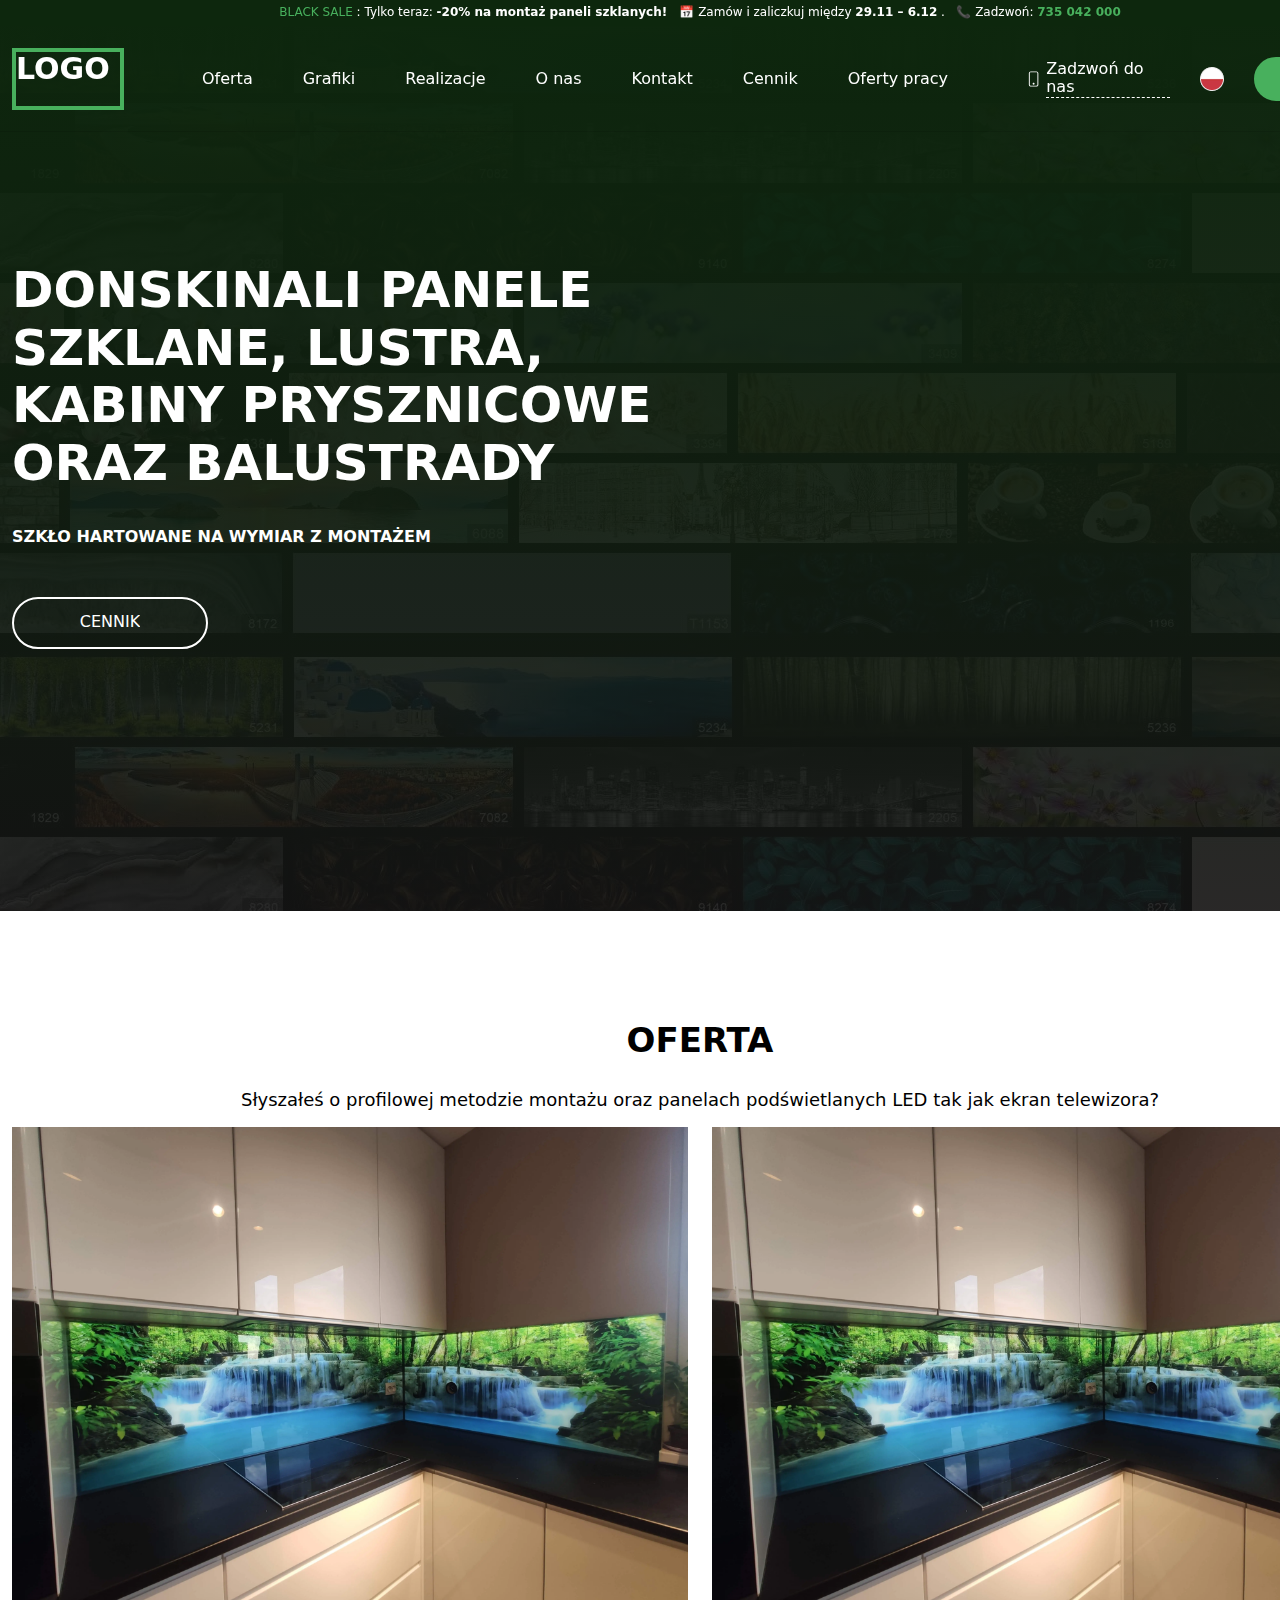
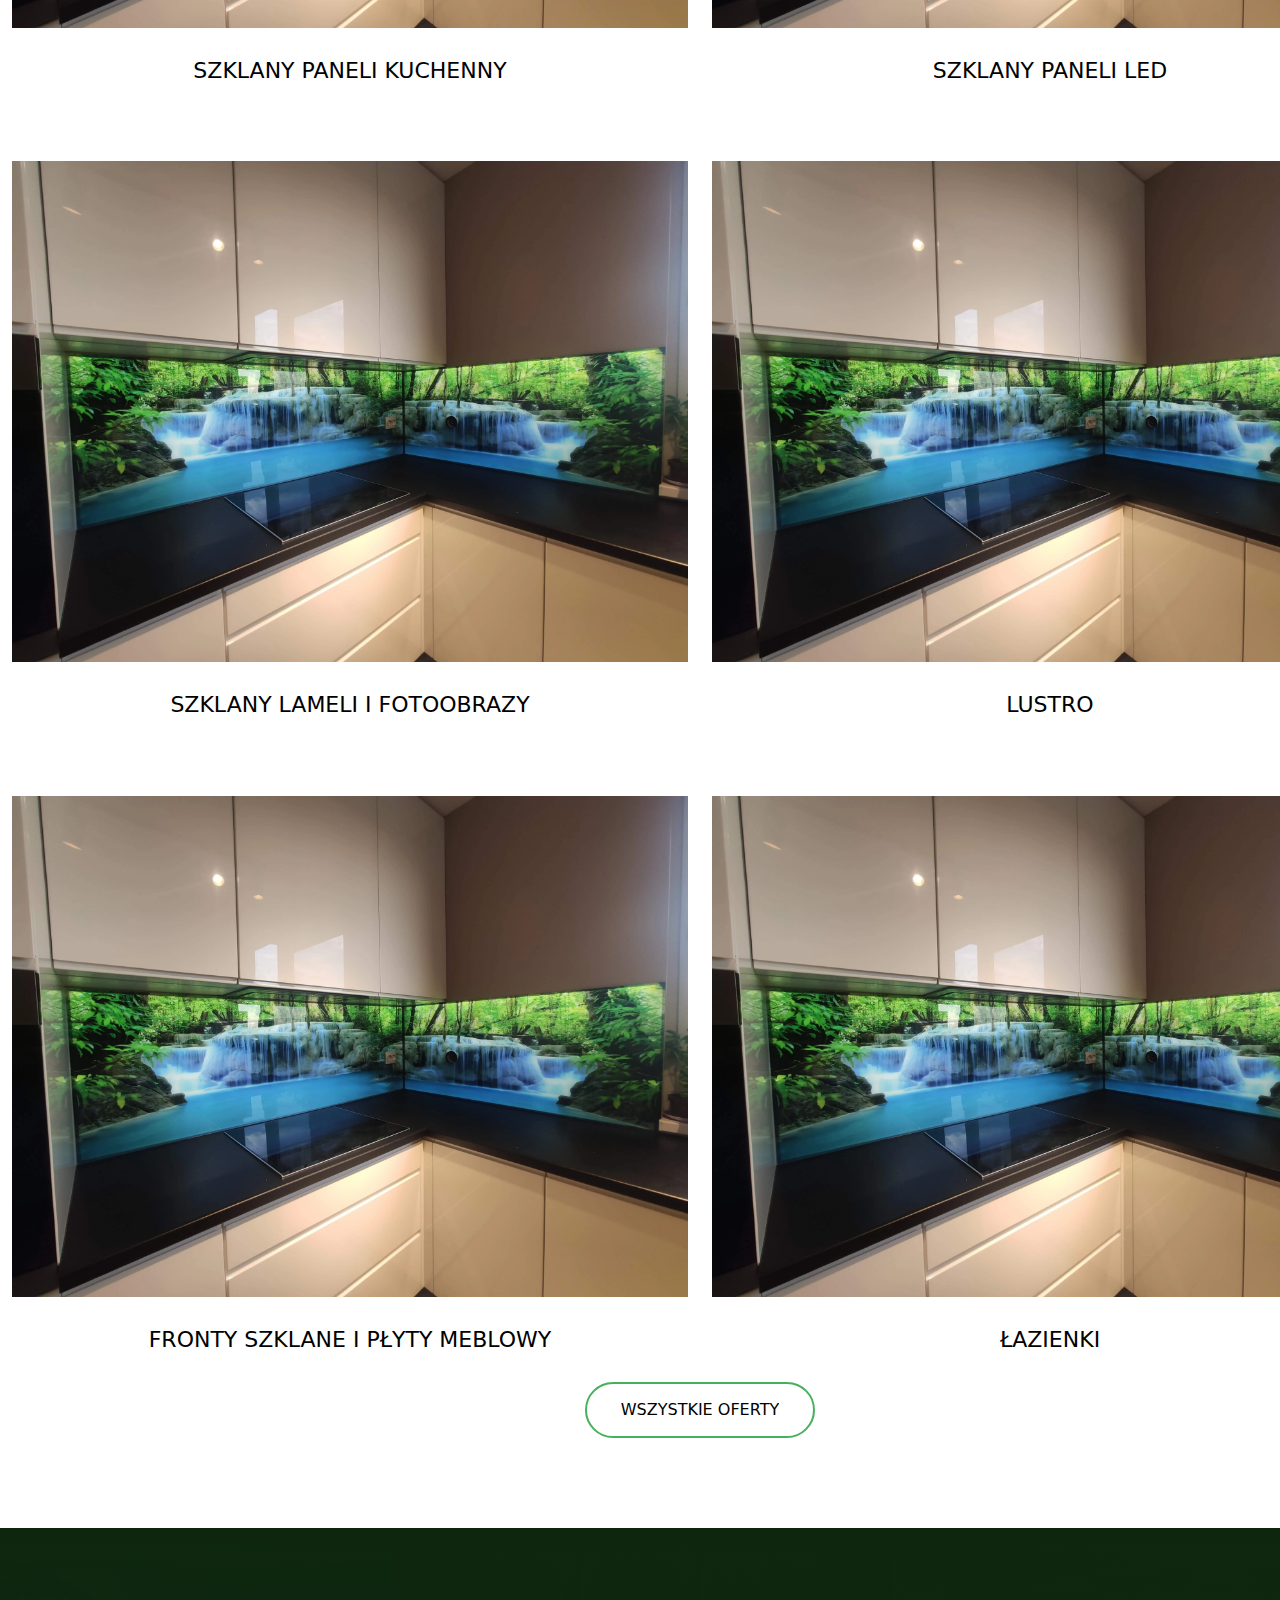
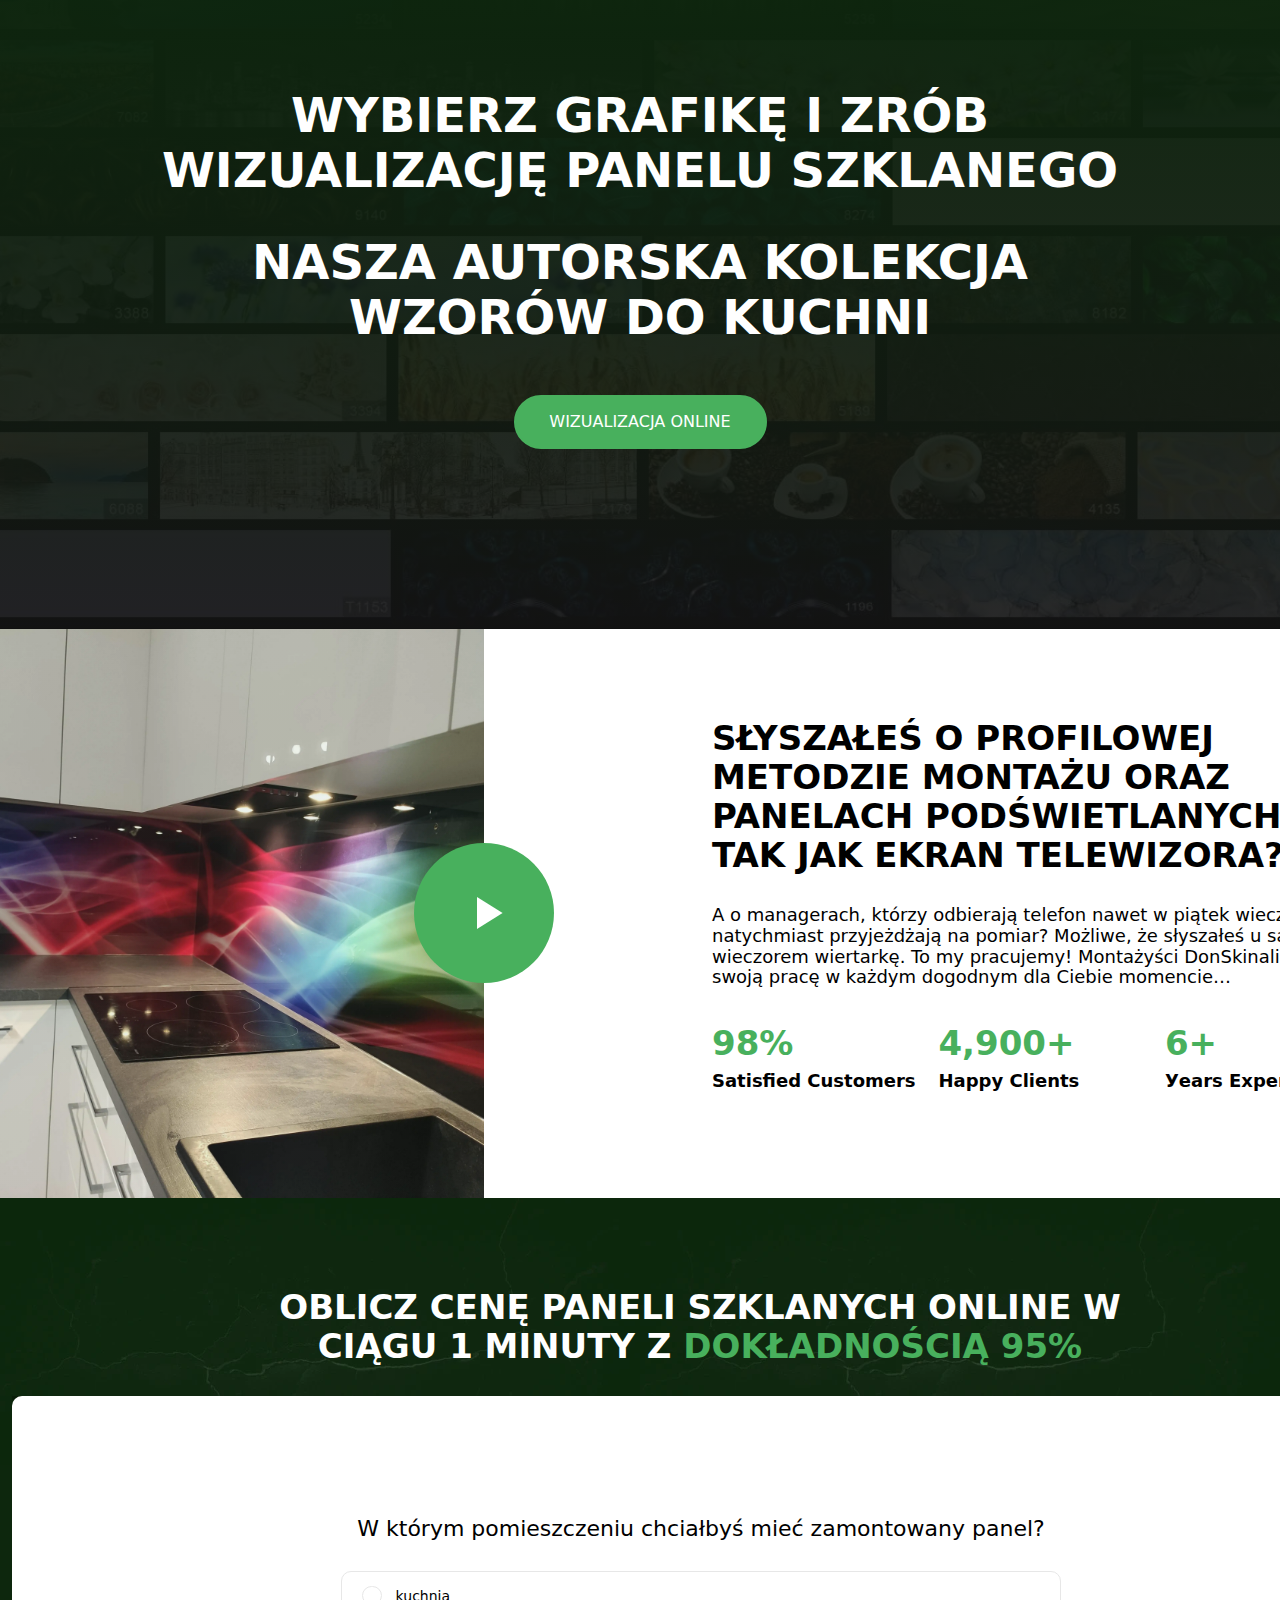
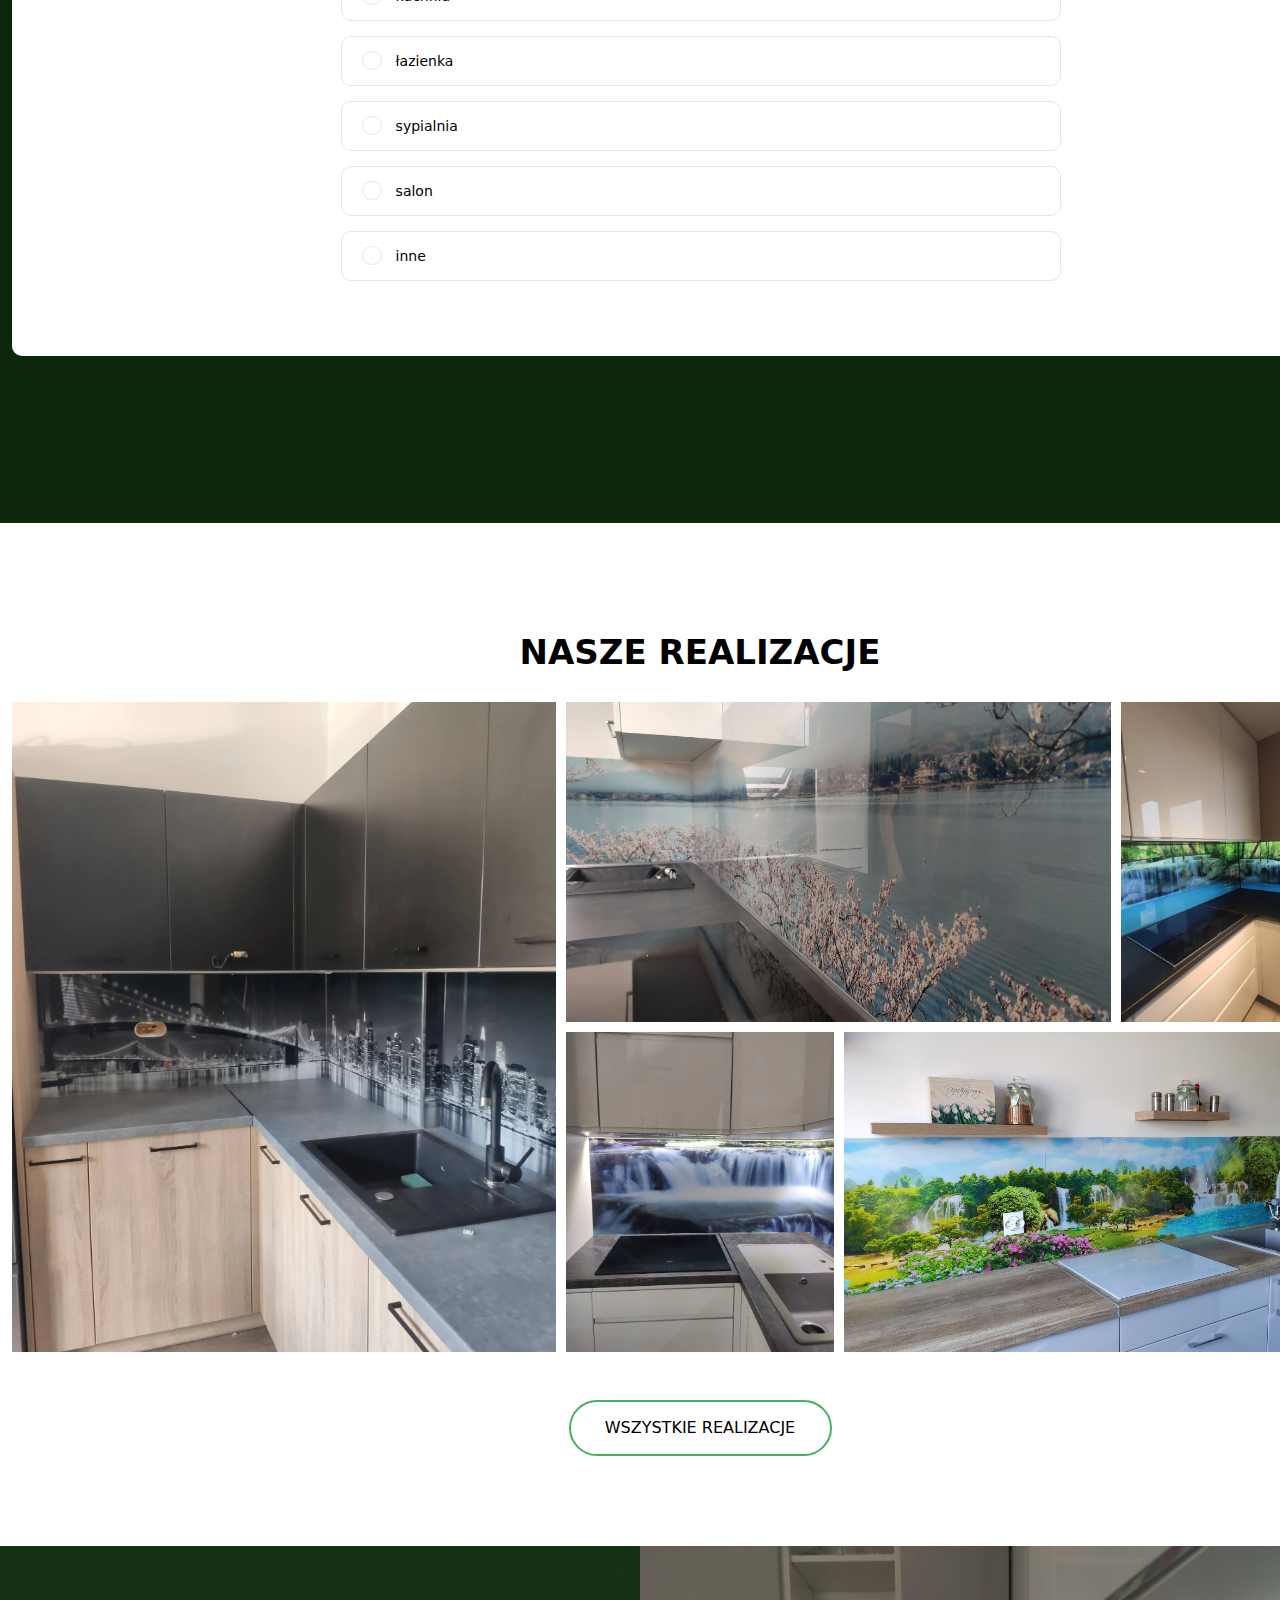
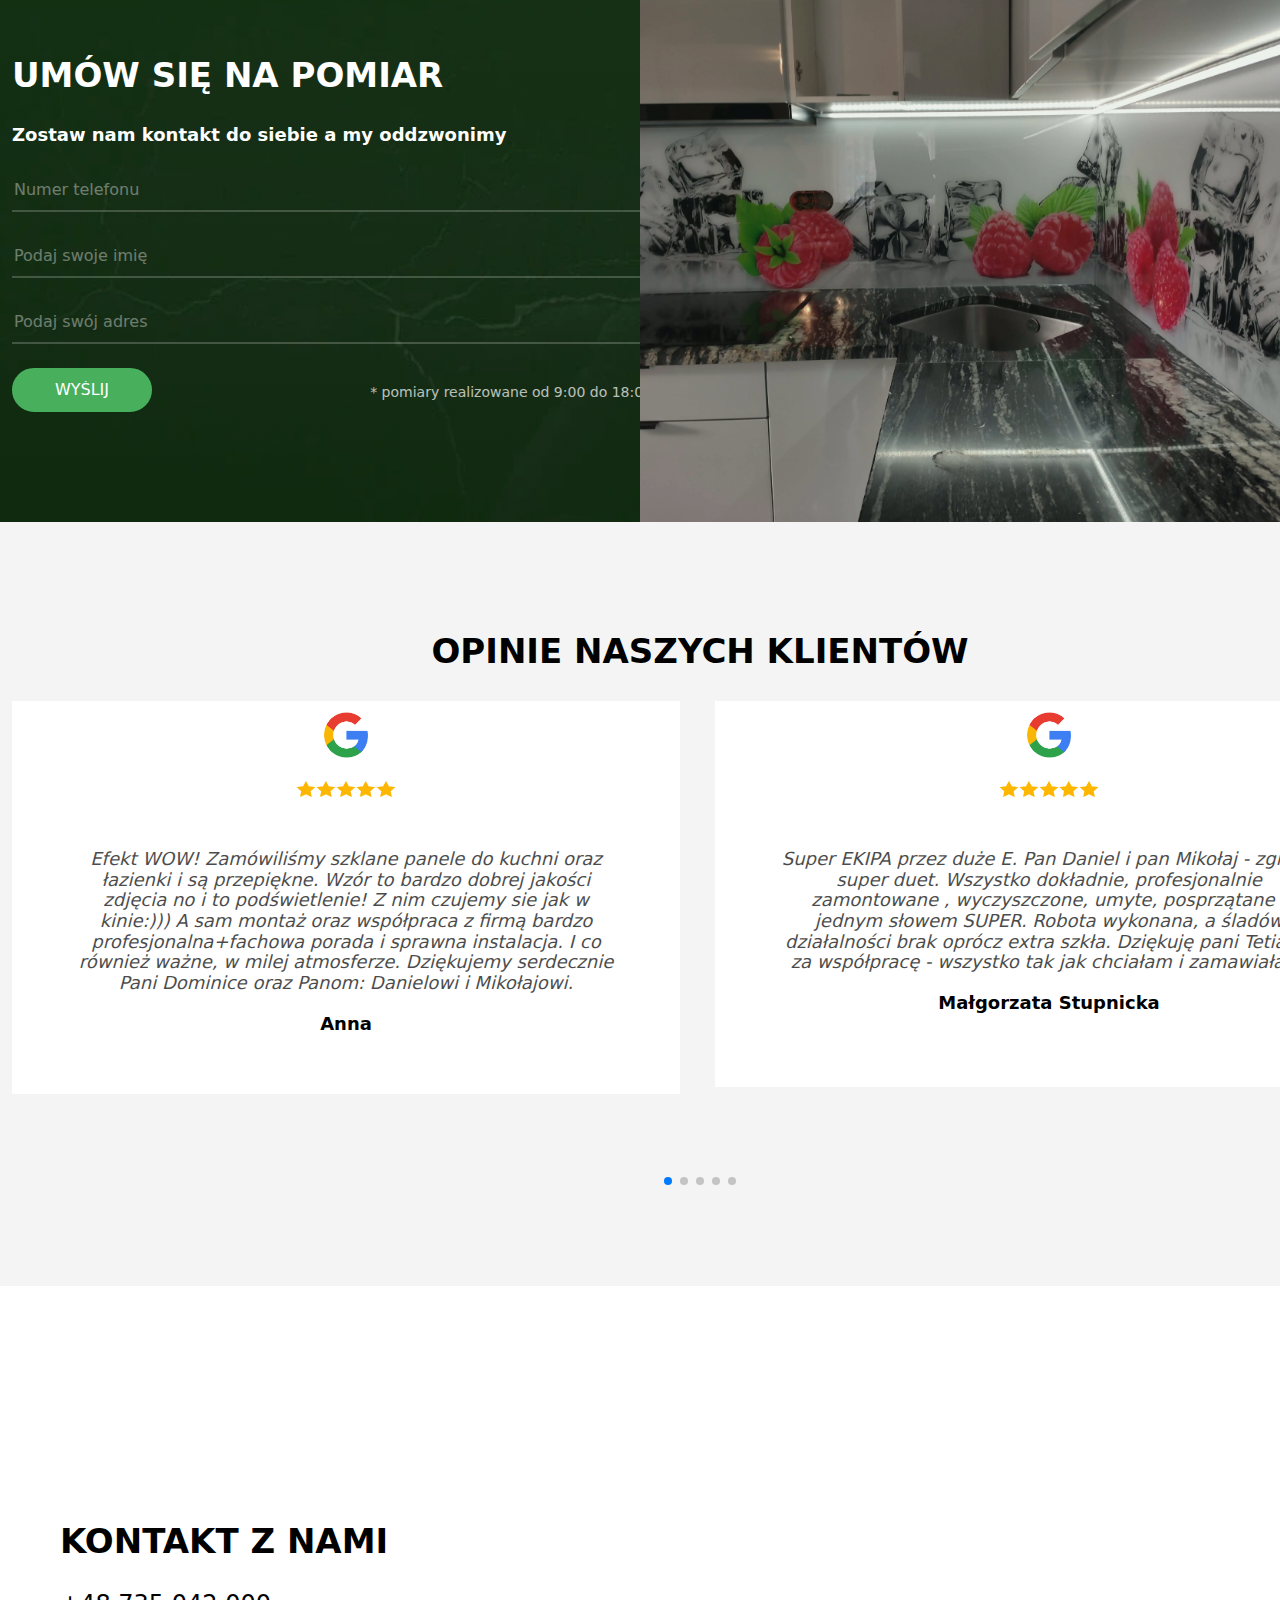
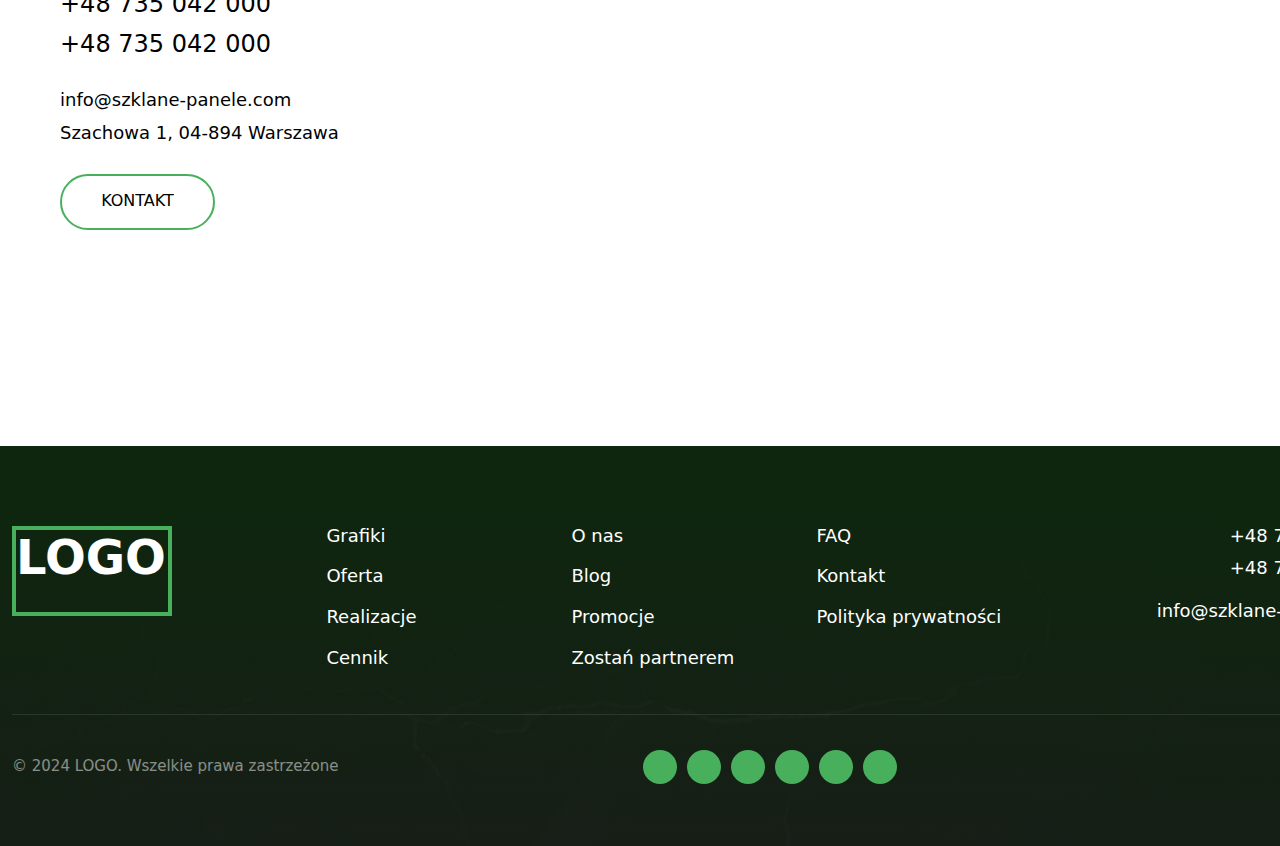
<file: index.html>
<!DOCTYPE html>
<html lang="pl">
  <head>
    <meta charset="UTF-8" />
    <meta name="viewport" content="width=device-width, initial-scale=1.0" />
    <title>Kuchenny paneli</title>
    <link
      rel="stylesheet"
      href="https://cdn.jsdelivr.net/npm/swiper@11/swiper-bundle.min.css"
    />
    <link rel="preconnect" href="https://fonts.googleapis.com" />
    <link rel="preconnect" href="https://fonts.gstatic.com" crossorigin />
    <link
      href="https://fonts.googleapis.com/css2?family=Raleway:wght@800&family=Roboto:wght@400;500;700;900&display=swap"
      rel="stylesheet"
    />
    <link
      rel="stylesheet"
      href="https://cdn.jsdelivr.net/npm/modern-normalize@2.0.0/modern-normalize.min.css"
    />
    <link rel="stylesheet" href="./css/styles.css" />
  </head>
  <body>
    <header class="header__fixed">
      <div class="header__top">
        <div class="header__top-inner container">
          <p>
            <a class="header__top-sale" href="./promocje.html">BLACK SALE</a>
            : Tylko teraz:
            <strong>-20% na montaż paneli szklanych! &nbsp;</strong>
            📅 Zamów i zaliczkuj między
            <strong>29.11 – 6.12</strong>
            . &nbsp; 📞 Zadzwoń:
            <a class="header__top-sale" href="tel:+48735042000"
              ><strong>735 042 000</strong></a
            >
          </p>
        </div>
      </div>
      <div class="header__bottom">
        <div class="container header__inner">
          <div class="header__scroll-wrap">
            <a class="header__logo" href="./index.html">LOGO</a>
          </div>
          
          <nav>
            <ul class="header__menu-list">
              <li class="header__menu-item">
                <span class="ovh">
                  <a
                    class="text-animation"
                    data-text="Oferta"
                    href="./oferta.html"
                    >Oferta</a
                  ></span
                >
              </li>
              <li class="header__menu-item">
                <span class="ovh">
                  <a
                    class="text-animation"
                    data-text="Grafiki"
                    href="./grafiki.html"
                    >Grafiki</a
                  ></span
                >
              </li>
              <li class="header__menu-item">
                <span class="ovh">
                  <a
                    class="text-animation"
                    data-text="Realizacje"
                    href="./realizacje.html"
                    >Realizacje</a
                  ></span
                >
              </li>
              <!-- dropdown-content-menu -->
              <li class="header__menu-item dropdown">
                <span class="ovh">
                  <a
                    class="text-animation"
                    data-text="O nas"
                    href="./o-nas.html"
                    >O nas</a
                  ></span
                >
                <ul class="header__dropdown-content">
                  <li class="header__menu-item">
                    <span class="ovh">
                      <a class="text-animation" data-text="Blog" href="./blog.html"
                        >Blog</a
                      ></span
                    >
                  </li>
                  <li class="header__menu-item">
                    <span class="ovh">
                      <a
                        class="text-animation"
                        data-text="Promocje"
                        href="./promocje.html"
                        >Promocje</a
                      ></span
                    >
                  </li>
                  <li class="header__menu-item">
                    <span class="ovh">
                      <a
                        class="text-animation"
                        data-text="Zostań partnerem"
                        href="./zostan-partnerem.html"
                        >Zostań partnerem</a
                      ></span
                    >
                  </li>
                </ul>
              </li>
              <!-- //dropdown-content-menu -->
              <li class="header__menu-item">
                <span class="ovh">
                  <a
                    class="text-animation"
                    data-text="Kontakt"
                    href="./kontakt.html"
                    >Kontakt</a
                  ></span
                >
              </li>
              <li class="header__menu-item">
                <span class="ovh">
                  <a
                    class="text-animation"
                    data-text="Cennik"
                    href="./cennik.html"
                    >Cennik</a
                  ></span
                >
              </li>
              <li class="header__menu-item">
                <span class="ovh">
                  <a
                    class="text-animation"
                    data-text="Oferty pracy"
                    href="./oferty-pracy"
                    >Oferty pracy</a
                  ></span
                >
              </li>
            </ul>
          </nav>
          <div class="header_contacts">
            <div class="header__scrollphone-wrap">
              <a class="phone"  href="tel:+48735042000">
                <svg class="phone-icon" width="10" height="16">
                  <use href="./images/icons/icons.svg#icon-phone-mob"></use>
                </svg>
                <span class="ovh">
                  <span
                    class="text-animation text__border"
                    data-text="Zadzwoń do nas"
                    >Zadzwoń do nas</span
                  ></span
                ></a
              >
              <!-- dropdown-content-contact -->
              <!-- <div class="header__dropdown-contacts">
                <div class="footer__contacts">
                  <a href="tel:+48735042000">+48 735 042 000</a>
                  <a href="tel:+48735042000">+48 735 042 000</a>
                  <a class="email" href="mailto:info@szklane-panele.com"
                    >info@szklane-panele.com</a
                  >
                </div>
                <ul class="social__list">
                  <li class="social__item"></li>
                  <li class="social__item"></li>
                  <li class="social__item"></li>
                  <li class="social__item"></li>
                  <li class="social__item"></li>
                  <li class="social__item"></li>
                </ul>
              </div> -->
               <!-- //dropdown-content-contact -->
            </div>
            
            <img
              class="language-icon"
              src="./images/lang_pl.png"
              alt="Language icon"
              width="24"
              height="24"
            />
            <a class="main__btn header__btn" href="./cennik.html">
              <span class="ovh"
                ><span class="text-animation" data-text="CENNIK"
                  >CENNIK</span
                ></span
              >
            </a>
          </div>
        </div>
      </div>
    </header>
    <section class="hero__section">
      <div class="hero__inner container">
        <div class="hero__content">
          <h1>
            DONSKINALI PANELE SZKLANE, LUSTRA, KABINY PRYSZNICOWE ORAZ
            BALUSTRADY
          </h1>
          <h2>SZKŁO HARTOWANE NA WYMIAR Z MONTAŻEM</h2>
          <a class="btn" href="./cennik.html">
            <span class="ovh"
              ><span class="text-animation" data-text="CENNIK"
                >CENNIK</span
              ></span
            >
          </a>
        </div>
      </div>
    </section>
    <section class="oferta__section">
      <div class="oferta__inner container">
        <h2 class="oferta__title">oferta</h2>
        <p class="oferta__text">
          Słyszałeś o profilowej metodzie montażu oraz panelach podświetlanych
          LED tak jak ekran telewizora?
        </p>
        <ul class="oferta__list">
          <li class="oferta__item">
            <div class="oferta__img-wrap">
              <img
                class="oferta__item-img"
                src="./images/oferta/IMG_20210505_193250.webp"
                alt="Panel"
                width="680"
                height="440"
              />
            </div>

            <a class="oferta__item-description" href="./oferta.html"
              >Szklany Paneli kuchenny</a
            >
          </li>
          <li class="oferta__item">
            <div class="oferta__img-wrap">
              <img
                class="oferta__item-img"
                src="./images/oferta/IMG_20210505_193250.webp"
                alt="Panel"
                width="680"
                height="440"
              />
            </div>

            <a class="oferta__item-description" href="./oferta.html"
              >Szklany Paneli LED</a
            >
          </li>
          <li class="oferta__item">
            <div class="oferta__img-wrap">
              <img
                class="oferta__item-img"
                src="./images/oferta/IMG_20210505_193250.webp"
                alt="Panel"
                width="680"
                height="440"
              />
            </div>

            <a class="oferta__item-description" href="./oferta.html"
              >Szklany Lameli i Fotoobrazy</a
            >
          </li>
          <li class="oferta__item">
            <div class="oferta__img-wrap">
              <img
                class="oferta__item-img"
                src="./images/oferta/IMG_20210505_193250.webp"
                alt="Panel"
                width="680"
                height="440"
              />
            </div>

            <a class="oferta__item-description" href="./oferta.html">Lustro</a>
          </li>
          <li class="oferta__item">
            <div class="oferta__img-wrap">
              <img
                class="oferta__item-img"
                src="./images/oferta/IMG_20210505_193250.webp"
                alt="Panel"
                width="680"
                height="440"
              />
            </div>

            <a class="oferta__item-description" href="./oferta.html"
              >Fronty szklane i płyty meblowy</a
            >
          </li>
          <li class="oferta__item">
            <div class="oferta__img-wrap">
              <img
                class="oferta__item-img"
                src="./images/oferta/IMG_20210505_193250.webp"
                alt="Panel"
                width="680"
                height="440"
              />
            </div>

            <a class="oferta__item-description" href="./oferta.html"
              >Łazienki</a
            >
          </li>
        </ul>
        <a class="btn oferta__btn" href="./oferta.html">
          <span class="ovh"
            ><span class="text-animation" data-text="Wszystkie oferty"
              >Wszystkie oferty</span
            ></span
          >
        </a>
      </div>
    </section>
    <section class="visual__section">
      <div class="visual__content">
        <h2 class="visual__title">
          Wybierz grafikę i zrób wizualizację panelu szklanego
        </h2>
        <h3 class="visual__subtitle">
          Nasza autorska kolekcja wzorów do kuchni
        </h3>
        <a class="main__btn" href="./grafiki.html">
          <span class="ovh"
            ><span class="text-animation" data-text="Wizualizacja Online"
              >Wizualizacja Online</span
            ></span
          >
        </a>
      </div>
    </section>
    <section class="video__section">
      <div class="video__inner container">
        <div class="video__content">
          <h2 class="video__title">
            Słyszałeś o profilowej metodzie montażu oraz panelach podświetlanych
            LED tak jak ekran telewizora?
          </h2>
          <p class="video__text">
            A o managerach, którzy odbierają telefon nawet w piątek wieczorem i
            natychmiast przyjeżdżają na pomiar? Możliwe, że słyszałeś u sąsiada
            wieczorem wiertarkę. To my pracujemy! Montażyści DonSkinali wykonują
            swoją pracę w każdym dogodnym dla Ciebie momencie…
          </p>
          <ul class="video__statistic-list">
            <li class="video__statistic-item">
              <p class="stat-data">98%</p>
              <h3 class="stat-text">Satisfied Customers</h3>
            </li>
            <li class="video__statistic-item">
              <p class="stat-data">4,900+</p>
              <h3 class="stat-text">Happy Clients</h3>
            </li>
            <li class="video__statistic-item">
              <p class="stat-data">6+</p>
              <h3 class="stat-text">Уears Experience</h3>
            </li>
          </ul>
        </div>
        <div class="video__image">
          <a
            class="video__btn"
            data-fancybox=""
            href="https://www.youtube.com/watch?v=s7Slj01QKmA"
          >
            <svg class="play-icon" width="26" height="32">
              <use href="./images/icons/icons.svg#icon-play-video"></use>
            </svg>
          </a>
        </div>
      </div>
    </section>
    <section class="oprosnik__section">
      <div class="oprosnik__inner container">
        <h2 class="oprosnik__title">
          Oblicz cenę paneli szklanych online w ciągu 1 minuty z
          <strong>dokładnością 95%</strong>
        </h2>
        <div class="oprosnik__slider swiper">
          <!-- Additional required wrapper -->
          <div class="swiper-wrapper">
            <div
              class="swiper-pagination-progressbar swiper-pagination-progressbar-fill"
            ></div>
            <!-- Slide 1 -->
            <div class="swiper-slide">
              <div class="oprosnik__card">
                <div class="oprosnik__card-form">
                  <h3 class="oprosnik__card-subtitle">
                    W którym pomieszczeniu chciałbyś mieć zamontowany panel?
                  </h3>

                  <!-- radio-button -->
                  <div class="radio-button__container">
                    <div class="radio">
                      <input id="radio-1" name="radio" type="radio" />
                      <label for="radio-1" class="radio-label">kuchnia</label>
                    </div>

                    <div class="radio">
                      <input id="radio-2" name="radio" type="radio" />
                      <label for="radio-2" class="radio-label">łazienka</label>
                    </div>

                    <div class="radio">
                      <input id="radio-3" name="radio" type="radio" />
                      <label for="radio-3" class="radio-label">sypialnia</label>
                    </div>

                    <div class="radio">
                      <input id="radio-4" name="radio" type="radio" />
                      <label for="radio-4" class="radio-label">salon</label>
                    </div>

                    <div class="radio">
                      <input id="radio-5" name="radio" type="radio" />
                      <label for="radio-5" class="radio-label">inne</label>
                    </div>
                  </div>
                  <!-- //radio-button -->
                </div>
              </div>
            </div>
            <!-- Slide 2 -->
            <div class="swiper-slide">
              <div class="oprosnik__card">
                <div class="oprosnik__card-form">
                  <h3 class="oprosnik__card-subtitle">
                    Dziękujemy! Prosimy wpisać swoje dane abyśmy mogli nawiązać
                    z Tobą kontakt.
                  </h3>
                  <form
                    class="oprosnik-form__submit"
                    action="./thanks-page.html"
                    method="GET"
                  >
                    <div class="oprosnik-form__wrapper">
                      <label
                        class="oprosnik-form__userdata"
                        for="oprosnik-user-name"
                        >Imię
                      </label>
                      <div class="oprosnik-form__input-wrapper">
                        <input
                          class="oprosnik-form__input"
                          type="text"
                          name="oprosnik-user-name"
                          id="oprosnik-user-name"
                          required
                          placeholder="Podaj swoje imię"
                          pattern="^[a-zA-Z]+$"
                          minlength="2"
                        />
                      </div>

                      <label
                        class="oprosnik-form__userdata"
                        for="oprosnik-user-phone-number"
                        >Telefon
                      </label>
                      <div class="oprosnik-form__input-wrapper">
                        <input
                          class="oprosnik-form__input"
                          type="tel"
                          name="oprosnik-user-phone-number"
                          id="oprosnik-user-phone-number"
                          placeholder="Numer telefonu"
                          required
                          pattern="[0-9]{10}"
                        />
                      </div>

                      <label
                        class="oprosnik-form__userdata"
                        for="oprosnik-user-email"
                        >E-Mail
                      </label>
                      <div class="oprosnik-form__input-wrapper">
                        <input
                          class="oprosnik-form__input"
                          type="email"
                          name="oprosnik-user-email"
                          id="oprosnik-user-email"
                          placeholder="Podaj swój adres"
                        />
                      </div>
                    </div>
                    <button type="submit" class="main__btn">
                      <span class="ovh"
                        ><span class="text-animation" data-text="CENNIK">
                          WYŚLIJ
                        </span></span
                      >
                    </button>
                  </form>
                </div>
              </div>
            </div>
            <!-- Slide 3 -->
            <!-- Slide 4 -->
            <!-- Slide 5 -->
            <!-- Slide 6 -->
            <!-- Slide 7 -->
            <!-- Slide 8 -->
            <!-- Slide 9 -->
            <!-- Slide 10 -->
          </div>
        </div>
      </div>
    </section>
    <section class="portfolio__section">
      <div class="portfolio__inner container">
        <h2 class="portfolio__title">Nasze realizacje</h2>
        <ul class="porfolio__list">
          <li class="portfolio__item div1">
            <img
              class="portfolio__item-img"
              src="./images/portfolio/IMG_20211022_114610.webp"
              alt=""
            />
          </li>
          <li class="portfolio__item div2">
            <img
              class="portfolio__item-img"
              src="./images/portfolio/IMG_20210904_110919.webp"
              alt=""
            />
          </li>
          <li class="portfolio__item div3">
            <img
              class="portfolio__item-img"
              src="./images/portfolio/IMG_20210505_193259.webp"
              alt=""
            />
          </li>
          <li class="portfolio__item div4">
            <img
              class="portfolio__item-img"
              src="./images/portfolio/IMG_20210223_145327.webp"
              alt=""
            />
          </li>
          <li class="portfolio__item div5">
            <img
              class="portfolio__item-img"
              src="./images/portfolio/IMG_20230302_122557.webp"
              alt=""
            />
          </li>
        </ul>
        <a class="btn portfolio__btn" href="./oferta.html">
          <span class="ovh"
            ><span class="text-animation" data-text="Wszystkie REALIZACJE"
              >Wszystkie REALIZACJE</span
            ></span
          >
        </a>
      </div>
    </section>
    <section class="form__section">
      <div class="form__inner container">
        <form class="form__submit" action="./thanks-page.html" method="GET">
          <h2 class="form__title">Umów się na POMIAR</h2>
          <h3 class="form__subtitle">
            Zostaw nam kontakt do siebie a my oddzwonimy
          </h3>
          <div class="form__wrapper">
            <label class="form__userdata" for="user-phone-number"> </label>
            <div class="form__input-wrapper">
              <input
                class="form__input"
                type="tel"
                name="user-phone-number"
                id="user-phone-number"
                placeholder="Numer telefonu"
                required
                pattern="[0-9]{10}"
              />
            </div>
            <label class="form__userdata" for="user-name"> </label>
            <div class="form__input-wrapper">
              <input
                class="form__input"
                type="text"
                name="user-name"
                id="user-name"
                required
                placeholder="Podaj swoje imię"
                pattern="^[a-zA-Z]+$"
                minlength="2"
              />
            </div>
            <label class="form__userdata" for="user-email"> </label>
            <div class="form__input-wrapper">
              <input
                class="form__input"
                type="email"
                name="user-email"
                id="user-email"
                placeholder="Podaj swój adres"
              />
            </div>
          </div>
          <button type="submit" class="main__btn">
            <span class="ovh"
              ><span class="text-animation" data-text="WYŚLIJ">
                WYŚLIJ
              </span></span
            >
          </button>
          <div class="form__notification">
            * pomiary realizowane od 9:00 do 18:00
          </div>
        </form>
        <div class="form__image"></div>
      </div>
    </section>
    <section class="reviews__section">
      <div class="reviews__inner container">
        <h2 class="reviews__title">Opinie naszych klientów</h2>

        <div class="reviews__slider swiper">
          <!-- Additional required wrapper -->
          <div class="swiper-wrapper">
            <!-- Slide 1 -->
            <div class="swiper-slide">
              <div class="reviews__card">
                <div class="card__top">
                  <img
                    src="./images/reviews/google-icon.webp"
                    alt="Logo Google"
                    class="card-logo"
                    width="48"
                    height="48"
                  />
                  <img
                    src="./images/reviews/stars.webp"
                    alt=" Google stars"
                    class="card-stars"
                    width="120"
                    height="80"
                  />
                </div>
                <p class="card__text">
                  Efekt WOW! Zamówiliśmy szklane panele do kuchni oraz łazienki
                  i są przepiękne. Wzór to bardzo dobrej jakości zdjęcia no i to
                  podświetlenie! Z nim czujemy sie jak w kinie:))) A sam montaż
                  oraz współpraca z firmą bardzo profesjonalna+fachowa porada i
                  sprawna instalacja. I co również ważne, w milej atmosferze.
                  Dziękujemy serdecznie Pani Dominice oraz Panom: Danielowi i
                  Mikołajowi.
                </p>
                <h3 class="card__subtitle">Anna</h3>
              </div>
            </div>
            <!-- Slide 2 -->
            <div class="swiper-slide">
              <div class="reviews__card">
                <div class="card__top">
                  <img
                    src="./images/reviews/google-icon.webp"
                    alt="Logo Google"
                    class="card-logo"
                    width="48"
                    height="48"
                  />
                  <img
                    src="./images/reviews/stars.webp"
                    alt=" Google stars"
                    class="card-stars"
                    width="120"
                    height="80"
                  />
                </div>
                <p class="card__text">
                  Super EKIPA przez duże E. Pan Daniel i pan Mikołaj - zgrany
                  super duet. Wszystko dokładnie, profesjonalnie zamontowane ,
                  wyczyszczone, umyte, posprzątane - jednym słowem SUPER. Robota
                  wykonana, a śladów działalności brak oprócz extra szkła.
                  Dziękuję pani Tetianie za współpracę - wszystko tak jak
                  chciałam i zamawiałam.
                </p>
                <h3 class="card__subtitle">Małgorzata Stupnicka</h3>
              </div>
            </div>
            <!-- Slide 3 -->
            <div class="swiper-slide">
              <div class="reviews__card">
                <div class="card__top">
                  <img
                    src="./images/reviews/google-icon.webp"
                    alt="Logo Google"
                    class="card-logo"
                    width="48"
                    height="48"
                  />
                  <img
                    src="./images/reviews/stars.webp"
                    alt=" Google stars"
                    class="card-stars"
                    width="120"
                    height="80"
                  />
                </div>
                <p class="card__text">
                  Współpraca z firmą od początku do końca przebiegała bardzo
                  dobrze. W sposób profesjonalny i szybki pracownicy reagowali
                  na maile i starali się zadowolić klienta przesyłając kolejne
                  wizualizacje dopracowywanych obrazów. Przez cały czas byli
                  uprzejmi i konkretni. Montaż paneli przebiegł sprawnie i
                  czysto. Dla mnie jedynie cena była trochę wygórowana, ale może
                  to jest cena za profesjonalizm. Polecam tę firmę.
                </p>
                <h3 class="card__subtitle">Stanisław Kowalski</h3>
              </div>
            </div>
            <!-- Slide 4 -->
            <div class="swiper-slide">
              <div class="reviews__card">
                <div class="card__top">
                  <img
                    src="./images/reviews/google-icon.webp"
                    alt="Logo Google"
                    class="card-logo"
                    width="48"
                    height="48"
                  />
                  <img
                    src="./images/reviews/stars.webp"
                    alt=" Google stars"
                    class="card-stars"
                    width="120"
                    height="80"
                  />
                </div>
                <p class="card__text">
                  To co bardzo mi się podobało to naprawdę miła obsługa na
                  każdym etapie realizacji projektu. Mam wiele doświadczeń z
                  różnego rodzaju wykonawcami i chciałbym aby choć część z nich
                  tak profesjonalnie podchodziła do swojej pracy. Jeżeli chodzi
                  o sam produkt to naprawdę robi dobre wrażenie. Jest kilka
                  spraw, które trzeba wyjaśnić na początku, żeby nie było
                  zaskoczenia przy odbiorze, ale efekt WOW ! jest murowany.
                </p>
                <h3 class="card__subtitle">Artur Wasilewski</h3>
              </div>
            </div>
            <!-- Slide 5 -->
            <div class="swiper-slide">
              <div class="reviews__card">
                <div class="card__top">
                  <img
                    src="./images/reviews/google-icon.webp"
                    alt="Logo Google"
                    class="card-logo"
                    width="48"
                    height="48"
                  />
                  <img
                    src="./images/reviews/stars.webp"
                    alt=" Google stars"
                    class="card-stars"
                    width="120"
                    height="80"
                  />
                </div>
                <p class="card__text">
                  Przygoda z Donskinali to czysta przyjemność profesjonalizm od
                  rozmowy telefonicznej, wstępnej wyceny zgodnej później z
                  właściwą po pomiarze przez Pana Wiktora i jego pomocnika. Pani
                  z biura dokładnie rozumie oczekiwania zawsze sympatyczna i
                  niezwykle pomocna nawet po godzinach pracy. Wszystko
                  przebiegło bardzo sprawnie a szkło jest przepiękne. Bardzo
                  Państwu dziękuję szczerze polecam wszystkim wątpiącym lub
                  niezdecydowanym. Warto.
                </p>
                <h3 class="card__subtitle">Joanna Węgłowska</h3>
              </div>
            </div>
          </div>
          <div class="swiper-button-next reviews__swiper-button-next"></div>
          <div class="swiper-button-prev reviews__swiper-button-prev"></div>
          <div class="swiper-pagination"></div>
        </div>
      </div>
    </section>
    <section class="contact__section">
      <div class="contact__inner container">
        <div class="contact__content">
          <h2 class="contact__title">KONTAKT Z NAMI</h2>
          <a class="contact__phone" href="tel:+48735042000">+48 735 042 000</a>
          <a class="contact__phone" href="tel:+48735042000">+48 735 042 000</a>
          <a class="contact__email" href="mailto:info@szklane-panele.com"
            >info@szklane-panele.com</a
          >
          <p class="contact__text">Szachowa 1, 04-894 Warszawa</p>
          <a class="btn contact__btn" href="./kontakt.html">
            <span class="ovh"
              ><span class="text-animation" data-text="KONTAKT"
                >KONTAKT</span
              ></span
            >
          </a>
        </div>
        <div class="contact__map">
          <iframe
            src="https://www.google.com/maps/embed?pb=!1m18!1m12!1m3!1d156388.24144827272!2d20.89661506083454!3d52.233097377533944!2m3!1f0!2f0!3f0!3m2!1i1024!2i768!4f13.1!3m3!1m2!1s0x471ecc669a869f01%3A0x72f0be2a88ead3fc!2z0JLQsNGA0YjQsNCy0LAsINCf0L7Qu9GM0YnQsA!5e0!3m2!1suk!2sua!4v1733239031833!5m2!1suk!2sua"
            width="600"
            height="450"
            style="border: 0"
            allowfullscreen=""
            loading="lazy"
            referrerpolicy="no-referrer-when-downgrade"
          ></iframe>
        </div>
      </div>
    </section>
    <footer class="footer">
      <div class="footer__inner container">
        <div class="footer__main">
          <a class="footer__logo" href="./index.html">LOGO</a>
          <nav>
            <ul class="footer__menu-list grid-container">
              <li class="footer__menu-item">
                <span class="ovh">
                  <a
                    class="text-animation"
                    data-text="Grafiki"
                    href="./grafiki.html"
                    >Grafiki</a
                  ></span
                >
              </li>
              <li class="footer__menu-item">
                <span class="ovh">
                  <a
                    class="text-animation"
                    data-text="O nas"
                    href="./o-nas.html"
                    >O nas</a
                  ></span
                >
              </li>
              <li class="footer__menu-item">
                <span class="ovh">
                  <a class="text-animation" data-text="FAQ" href="./faq.html"
                    >FAQ</a
                  ></span
                >
              </li>
              <li class="footer__menu-item">
                <span class="ovh">
                  <a
                    class="text-animation"
                    data-text="Oferta"
                    href="./oferta.html"
                    >Oferta</a
                  ></span
                >
              </li>
              <li class="footer__menu-item">
                <span class="ovh">
                  <a class="text-animation" data-text="Blog" href="./blog.html"
                    >Blog</a
                  ></span
                >
              </li>
              <li class="footer__menu-item">
                <span class="ovh">
                  <a
                    class="text-animation"
                    data-text="Kontakt"
                    href="./kontakt.html"
                    >Kontakt</a
                  ></span
                >
              </li>
              <li class="footer__menu-item">
                <span class="ovh">
                  <a
                    class="text-animation"
                    data-text="Realizacje"
                    href="./realizacje.html"
                    >Realizacje</a
                  ></span
                >
              </li>
              <li class="footer__menu-item">
                <span class="ovh">
                  <a
                    class="text-animation"
                    data-text="Promocje"
                    href="./promocje.html"
                    >Promocje</a
                  ></span
                >
              </li>
              <li class="footer__menu-item">
                <span class="ovh">
                  <a
                    class="text-animation"
                    data-text="Polityka prywatności"
                    href="./privacy.html"
                    >Polityka prywatności</a
                  ></span
                >
              </li>
              <li class="footer__menu-item">
                <span class="ovh">
                  <a
                    class="text-animation"
                    data-text="Cennik"
                    href="./cennik.html"
                    >Cennik</a
                  ></span
                >
              </li>
              <li class="footer__menu-item">
                <span class="ovh">
                  <a
                    class="text-animation"
                    data-text="Zostań partnerem"
                    href="./zostan-partnerem.html"
                    >Zostań partnerem</a
                  ></span
                >
              </li>
            </ul>
          </nav>
          <div class="footer__contacts">
            <a href="tel:+48735042000">+48 735 042 000</a>
            <a href="tel:+48735042000">+48 735 042 000</a>
            <a class="email" href="mailto:info@szklane-panele.com"
              >info@szklane-panele.com</a
            >
          </div>
        </div>

        <div class="footer__bottom">
          <div class="copyright">© 2024 LOGO. Wszelkie prawa zastrzeżone</div>
          <ul class="social__list">
            <li class="social__item"></li>
            <li class="social__item"></li>
            <li class="social__item"></li>
            <li class="social__item"></li>
            <li class="social__item"></li>
            <li class="social__item"></li>
          </ul>
        </div>
      </div>
    </footer>
    <!-- =========== modal-advert =========== -->
    <div class="modal-advert backdrop">
      <div class="modal__inner">
        <svg class="close-icon" width="30" height="30">
          <use href="./images/icons/icons.svg#icon-close-modal"></use>
        </svg>
        <h2>GORĄCA PROPOZYCJA!</h2>
      </div>
    </div>
    <!-- <script src="./js/dropdown.js"></script> -->
    <script src="./js/visual_section-scroll.js"></script>
    <script src="https://cdn.jsdelivr.net/npm/swiper@11/swiper-bundle.min.js"></script>
    <script src="./js/swiper-init.js"></script>
    <script src="./js/modal-advert.js"></script>
  </body>
</html>
</file>
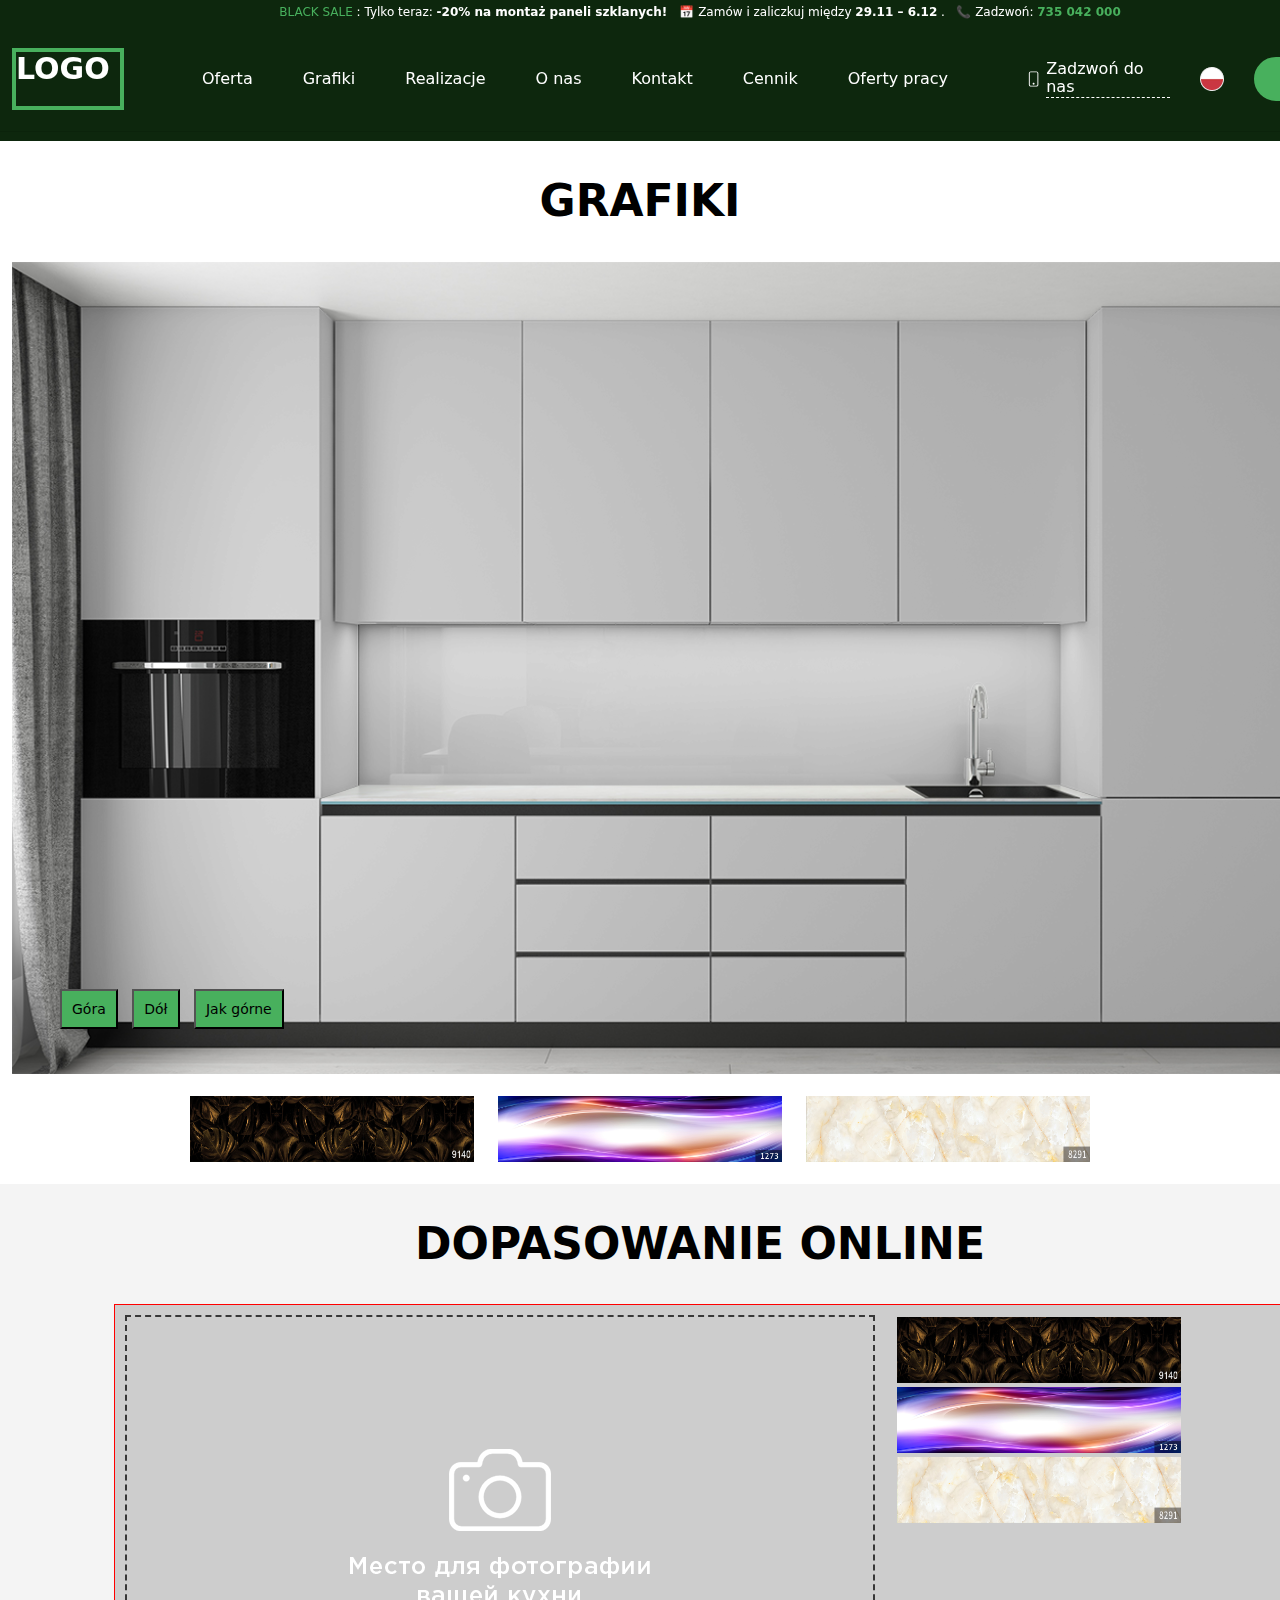
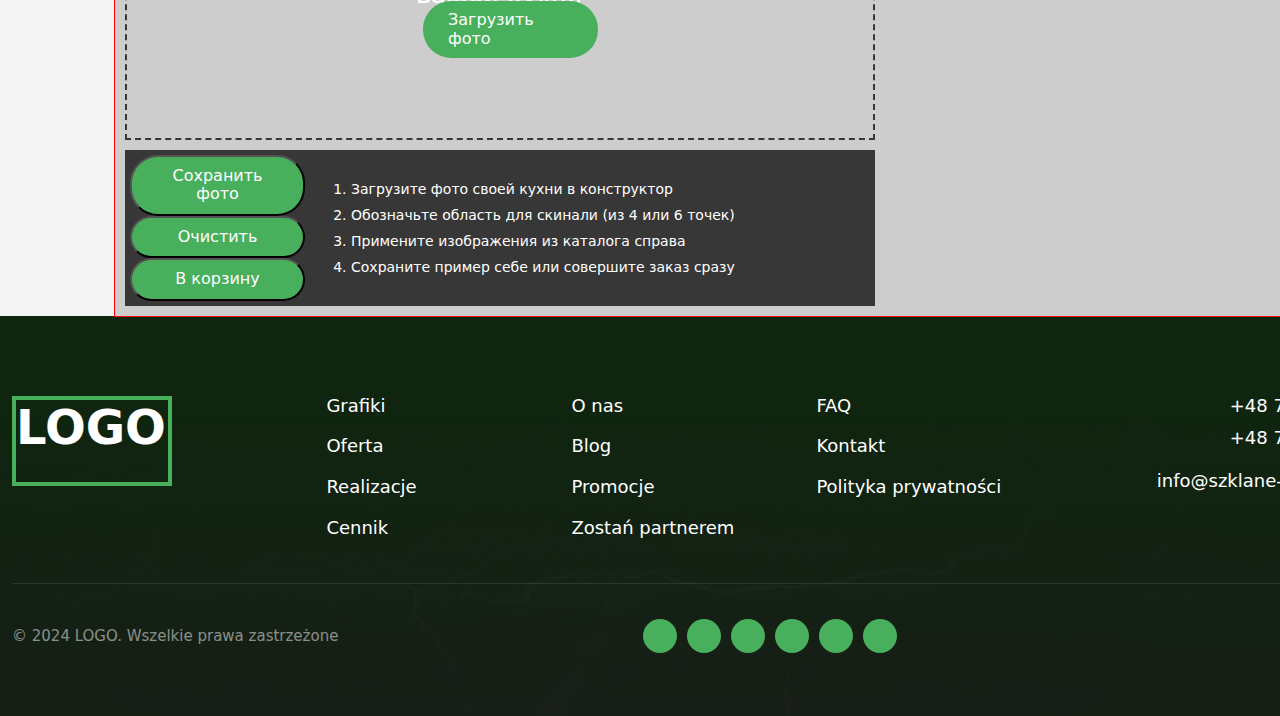
<file: grafiki.html>
<!DOCTYPE html>
<html lang="en">
  <head>
    <meta charset="UTF-8" />
    <meta name="viewport" content="width=device-width, initial-scale=1.0" />
    <title>Kuchenny paneli</title>
    <link rel="preconnect" href="https://fonts.googleapis.com" />
    <link rel="preconnect" href="https://fonts.gstatic.com" crossorigin />
    <link
      href="https://fonts.googleapis.com/css2?family=Raleway:wght@800&family=Roboto:wght@400;500;700;900&display=swap"
      rel="stylesheet"
    />
    <link
      rel="stylesheet"
      href="https://cdn.jsdelivr.net/npm/modern-normalize@2.0.0/modern-normalize.min.css"
    />
    <link rel="stylesheet" href="./css/styles.css" />
    <link rel="stylesheet" href="./css/grafiki.css" />
  </head>
  <body>
    <header class="header__fixed">
      <div class="header__top">
        <div class="header__top-inner container">
          <p>
            <a class="header__top-sale" href="./promocje.html">BLACK SALE</a>
            : Tylko teraz:
            <strong>-20% na montaż paneli szklanych! &nbsp;</strong>
            📅 Zamów i zaliczkuj między
            <strong>29.11 – 6.12</strong>
            . &nbsp; 📞 Zadzwoń:
            <a class="header__top-sale" href="tel:+48735042000"
              ><strong>735 042 000</strong></a
            >
          </p>
        </div>
      </div>
      <div class="header__bottom">
        <div class="container header__inner">
          <div class="header__scroll-wrap">
            <a class="header__logo" href="./index.html">LOGO</a>
          </div>

          <nav>
            <ul class="header__menu-list">
              <li class="header__menu-item">
                <span class="ovh">
                  <a
                    class="text-animation"
                    data-text="Oferta"
                    href="./oferta.html"
                    >Oferta</a
                  ></span
                >
              </li>
              <li class="header__menu-item">
                <span class="ovh">
                  <a
                    class="text-animation"
                    data-text="Grafiki"
                    href="./grafiki.html"
                    >Grafiki</a
                  ></span
                >
              </li>
              <li class="header__menu-item">
                <span class="ovh">
                  <a
                    class="text-animation"
                    data-text="Realizacje"
                    href="./realizacje.html"
                    >Realizacje</a
                  ></span
                >
              </li>
              <!-- dropdown-content-menu -->
              <li class="header__menu-item dropdown">
                <span class="ovh">
                  <a
                    class="text-animation"
                    data-text="O nas"
                    href="./o-nas.html"
                    >O nas</a
                  ></span
                >
                <ul class="header__dropdown-content">
                  <li class="header__menu-item">
                    <span class="ovh">
                      <a
                        class="text-animation"
                        data-text="Blog"
                        href="./blog.html"
                        >Blog</a
                      ></span
                    >
                  </li>
                  <li class="header__menu-item">
                    <span class="ovh">
                      <a
                        class="text-animation"
                        data-text="Promocje"
                        href="./promocje.html"
                        >Promocje</a
                      ></span
                    >
                  </li>
                  <li class="header__menu-item">
                    <span class="ovh">
                      <a
                        class="text-animation"
                        data-text="Zostań partnerem"
                        href="./zostan-partnerem.html"
                        >Zostań partnerem</a
                      ></span
                    >
                  </li>
                </ul>
              </li>
              <!-- //dropdown-content-menu -->
              <li class="header__menu-item">
                <span class="ovh">
                  <a
                    class="text-animation"
                    data-text="Kontakt"
                    href="./kontakt.html"
                    >Kontakt</a
                  ></span
                >
              </li>
              <li class="header__menu-item">
                <span class="ovh">
                  <a
                    class="text-animation"
                    data-text="Cennik"
                    href="./cennik.html"
                    >Cennik</a
                  ></span
                >
              </li>
              <li class="header__menu-item">
                <span class="ovh">
                  <a
                    class="text-animation"
                    data-text="Oferty pracy"
                    href="./oferty-pracy"
                    >Oferty pracy</a
                  ></span
                >
              </li>
            </ul>
          </nav>
          <div class="header_contacts">
            <div class="header__scrollphone-wrap">
              <a class="phone" href="tel:+48735042000">
                <svg class="phone-icon" width="10" height="16">
                  <use href="./images/icons/icons.svg#icon-phone-mob"></use>
                </svg>
                <span class="ovh">
                  <span
                    class="text-animation text__border"
                    data-text="Zadzwoń do nas"
                    >Zadzwoń do nas</span
                  ></span
                ></a
              >
              <!-- dropdown-content-contact -->
              <!-- <div class="header__dropdown-contacts">
                  <div class="footer__contacts">
                    <a href="tel:+48735042000">+48 735 042 000</a>
                    <a href="tel:+48735042000">+48 735 042 000</a>
                    <a class="email" href="mailto:info@szklane-panele.com"
                      >info@szklane-panele.com</a
                    >
                  </div>
                  <ul class="social__list">
                    <li class="social__item"></li>
                    <li class="social__item"></li>
                    <li class="social__item"></li>
                    <li class="social__item"></li>
                    <li class="social__item"></li>
                    <li class="social__item"></li>
                  </ul>
                </div> -->
              <!-- //dropdown-content-contact -->
            </div>

            <img
              class="language-icon"
              src="./images/lang_pl.png"
              alt="Language icon"
              width="24"
              height="24"
            />
            <a class="main__btn header__btn" href="./cennik.html">
              <span class="ovh"
                ><span class="text-animation" data-text="CENNIK"
                  >CENNIK</span
                ></span
              >
            </a>
          </div>
        </div>
      </div>
    </header>

    <section class="constructor">
      <div class="header__bottom-grafiki"></div>
      <h1 class="constructor__title">Grafiki</h1>
      <div class="constructor__inner container">
        <img
          class="constructor__img"
          src="./images/09ckitchen__1344.png"
          alt="Grafiki"
        />

        <div class="top"></div>
        <div class="middle"></div>
        <div class="bottom"></div>
        <div class="buttons">
          <button id="btn-top">Góra</button>
          <button id="btn-bottom">Dół</button>
          <button id="btn-same">Jak górne</button>
        </div>
      </div>

      <div class="image-options">
        <img
          src="./images/6285f6fc41cba393896340.jpg"
          alt="Option 1"
          class="image-option"
          data-src="./images/6285f6fc41cba393896340.jpg"
        />
        <img
          src="./images/64ef5a4fa46da381027717.jpg"
          alt="Option 2"
          class="image-option"
          data-src="./images/64ef5a4fa46da381027717.jpg"
        />
        <img
          src="./images/64f07e5843951924842525.jpg"
          alt="Option 3"
          class="image-option"
          data-src="./images/64f07e5843951924842525.jpg"
        />
      </div>
    </section>
    <section class="constructor__paneli">
      <div class="container constructor__paneli__inner">
        <h2 class="constructor__title">Dopasowanie online</h2>
        <div class="constructor__paneli__wrapper">
          <div class="constructor__paneli-ui">
            <div class="constructor__paneli-viewport">
              <canvas
                id="constructor__canvas"
                width="750"
                height="425"
                class="constructor__canvas"
              ></canvas>
              <label
                for="the-file-input"
                class="constructor__add-photo--overlay button--info"
                >Загрузить фото<input type="file" id="the-file-input"
              /></label>
            </div>
            <div class="constructor__paneli-instruction">
              <ul class="constructor__btn-list">
                <li>
                  <button class="button--info">Сохранить фото</button>
                </li>
                <li>
                  <button id="btn-clean" class="button--info">Очистить</button>
                </li>
                <li>
                  <button class="button--info">В корзину</button>
                </li>
              </ul>
              <ol class="constructor__info-list">
                <li>Загрузите фото своей кухни в конструктор</li>
                <li>Обозначьте область для скинали (из 4 или 6 точек)</li>
                <li>Примените изображения из каталога справа</li>
                <li>Сохраните пример себе или совершите заказ сразу</li>
              </ol>
            </div>
          </div>
          <div class="constructor__paneli-variants">
            <img
              src="./images/6285f6fc41cba393896340.jpg"
              alt="Option 1"
              class="image-variant"
              data-src="./images/6285f6fc41cba393896340.jpg"
            />
            <img
              src="./images/64ef5a4fa46da381027717.jpg"
              alt="Option 2"
              class="image-variant"
              data-src="./images/64ef5a4fa46da381027717.jpg"
            />
            <img
              src="./images/64f07e5843951924842525.jpg"
              alt="Option 3"
              class="image-variant"
              data-src="./images/64f07e5843951924842525.jpg"
            />
          </div>
        </div>
      </div>
    </section>
    <footer class="footer">
      <div class="footer__inner container">
        <div class="footer__main">
          <a class="footer__logo" href="./index.html">LOGO</a>
          <nav>
            <ul class="footer__menu-list grid-container">
              <li class="footer__menu-item">
                <span class="ovh">
                  <a
                    class="text-animation"
                    data-text="Grafiki"
                    href="./grafiki.html"
                    >Grafiki</a
                  ></span
                >
              </li>
              <li class="footer__menu-item">
                <span class="ovh">
                  <a
                    class="text-animation"
                    data-text="O nas"
                    href="./o-nas.html"
                    >O nas</a
                  ></span
                >
              </li>
              <li class="footer__menu-item">
                <span class="ovh">
                  <a class="text-animation" data-text="FAQ" href="./faq.html"
                    >FAQ</a
                  ></span
                >
              </li>
              <li class="footer__menu-item">
                <span class="ovh">
                  <a
                    class="text-animation"
                    data-text="Oferta"
                    href="./oferta.html"
                    >Oferta</a
                  ></span
                >
              </li>
              <li class="footer__menu-item">
                <span class="ovh">
                  <a class="text-animation" data-text="Blog" href="./blog.html"
                    >Blog</a
                  ></span
                >
              </li>
              <li class="footer__menu-item">
                <span class="ovh">
                  <a
                    class="text-animation"
                    data-text="Kontakt"
                    href="./kontakt.html"
                    >Kontakt</a
                  ></span
                >
              </li>
              <li class="footer__menu-item">
                <span class="ovh">
                  <a
                    class="text-animation"
                    data-text="Realizacje"
                    href="./realizacje.html"
                    >Realizacje</a
                  ></span
                >
              </li>
              <li class="footer__menu-item">
                <span class="ovh">
                  <a
                    class="text-animation"
                    data-text="Promocje"
                    href="./promocje.html"
                    >Promocje</a
                  ></span
                >
              </li>
              <li class="footer__menu-item">
                <span class="ovh">
                  <a
                    class="text-animation"
                    data-text="Polityka prywatności"
                    href="./privacy.html"
                    >Polityka prywatności</a
                  ></span
                >
              </li>
              <li class="footer__menu-item">
                <span class="ovh">
                  <a
                    class="text-animation"
                    data-text="Cennik"
                    href="./cennik.html"
                    >Cennik</a
                  ></span
                >
              </li>
              <li class="footer__menu-item">
                <span class="ovh">
                  <a
                    class="text-animation"
                    data-text="Zostań partnerem"
                    href="./zostan-partnerem.html"
                    >Zostań partnerem</a
                  ></span
                >
              </li>
            </ul>
          </nav>
          <div class="footer__contacts">
            <a href="tel:+48735042000">+48 735 042 000</a>
            <a href="tel:+48735042000">+48 735 042 000</a>
            <a class="email" href="mailto:info@szklane-panele.com"
              >info@szklane-panele.com</a
            >
          </div>
        </div>

        <div class="footer__bottom">
          <div class="copyright">© 2024 LOGO. Wszelkie prawa zastrzeżone</div>
          <ul class="social__list">
            <li class="social__item"></li>
            <li class="social__item"></li>
            <li class="social__item"></li>
            <li class="social__item"></li>
            <li class="social__item"></li>
            <li class="social__item"></li>
          </ul>
        </div>
      </div>
    </footer>
    <script src="./js/grafiki-scroll.js"></script>
    <script src="./js/constructor.js"></script>
    <script>
      const viewport = document.querySelector('.constructor__paneli-viewport');
      const uploadButton = document.querySelector(
        '.constructor__add-photo--overlay'
      );

      document
        .getElementById('the-file-input')
        .addEventListener('change', function (event) {
          const file = event.target.files[0];
          if (file) {
            const reader = new FileReader();

            reader.onload = function (e) {
              // Устанавливаем фоновое изображение
              viewport.style.backgroundImage = `url(${e.target.result})`;
              viewport.style.backgroundSize = 'cover'; // Растягиваем изображение
              viewport.style.backgroundPosition = 'center'; // Центрируем изображение

              // Скрываем кнопку загрузки
              uploadButton.style.display = 'none';
            };

            reader.readAsDataURL(file); // Преобразование файла в Data URL
          }
        });
      // Добавляем функционал для кнопки "Очистить"
      document
        .getElementById('btn-clean')
        .addEventListener('click', function () {
          // const viewport = document.querySelector('.constructor__paneli-viewport');
          // const uploadButton = document.querySelector('.constructor__add-photo--overlay');
 // Очищаем канвас
 ctx.clearRect(0, 0, canvas.width, canvas.height);  // Очищаем весь канвас
          // Возвращаем дефолтный фон
          viewport.style.backgroundImage =
            'url(../images/constructor__no-photo.png)';
          viewport.style.backgroundSize = 'auto';
          viewport.style.backgroundPosition = 'center';

          // Отображаем кнопку загрузки
          uploadButton.style.display = 'inline-block';
        });
    </script>
    <script>
     // HTML Elements
const canvas = document.getElementById('constructor__canvas');
const ctx = canvas.getContext('2d');
const imageVariants = document.querySelectorAll('.image-variant');

canvas.width = canvas.offsetWidth;
canvas.height = canvas.offsetHeight;


// State Variables
let points = [];
let draggingPoint = null;
let selectedImage = null;

// Draw the shape
function drawShape() {
  ctx.clearRect(0, 0, canvas.width, canvas.height);

  if (selectedImage) {
    const img = new Image();
    img.src = selectedImage;
    img.onload = () => {
      ctx.save();
      if (points.length > 0) {
        ctx.beginPath();
        ctx.moveTo(points[0].x, points[0].y);
        for (let i = 1; i < points.length; i++) {
          ctx.lineTo(points[i].x, points[i].y);
        }
        if (points.length >= 4) ctx.closePath();
        ctx.clip();
      }

      ctx.drawImage(img, 0, 0, canvas.width, canvas.height);
      ctx.restore();
    };
  }

  // Draw the shape outline
  if (points.length > 1) {
    ctx.strokeStyle = 'red';
    ctx.lineWidth = 2;
    ctx.beginPath();
    ctx.moveTo(points[0].x, points[0].y);
    for (let i = 1; i < points.length; i++) {
      ctx.lineTo(points[i].x, points[i].y);
    }
    if (points.length >= 4) ctx.closePath();
    ctx.stroke();
  }

  // Draw points
  for (const point of points) {
    ctx.beginPath();
    ctx.arc(point.x, point.y, 5, 0, Math.PI * 2);
    ctx.fillStyle = 'red';
    ctx.fill();
  }
}

// Add a new point
canvas.addEventListener('click', e => {
  if (points.length >= 6) return; // Limit to 6 points

  const rect = canvas.getBoundingClientRect();
  const x = e.clientX - rect.left;
  const y = e.clientY - rect.top;

  points.push({ x, y });
  drawShape(); // Immediately draw after adding a point
});

// Handle dragging points
canvas.addEventListener('mousedown', e => {
  const rect = canvas.getBoundingClientRect();
  const x = e.clientX - rect.left;
  const y = e.clientY - rect.top;

  draggingPoint = points.find(
    point => Math.hypot(point.x - x, point.y - y) < 10
  );
});

canvas.addEventListener('mousemove', e => {
  if (!draggingPoint) return;

  const rect = canvas.getBoundingClientRect();
  draggingPoint.x = e.clientX - rect.left;
  draggingPoint.y = e.clientY - rect.top;

  drawShape();
});

canvas.addEventListener('mouseup', () => {
  draggingPoint = null;
});

// Select an image
imageVariants.forEach(img => {
  img.addEventListener('click', () => {
    imageVariants.forEach(opt => (opt.style.borderColor = 'transparent'));
    img.style.borderColor = 'blue';
    selectedImage = img.dataset.src;
    drawShape();
  });
});

// Add pointer cursor to points
canvas.addEventListener('mousemove', e => {
  const rect = canvas.getBoundingClientRect();
  const x = e.clientX - rect.left;
  const y = e.clientY - rect.top;

  const hoveringPoint = points.some(
    point => Math.hypot(point.x - x, point.y - y) < 10
  );

  canvas.style.cursor = hoveringPoint ? 'pointer' : 'default';
});

    </script>
  </body>
</html>
</file>
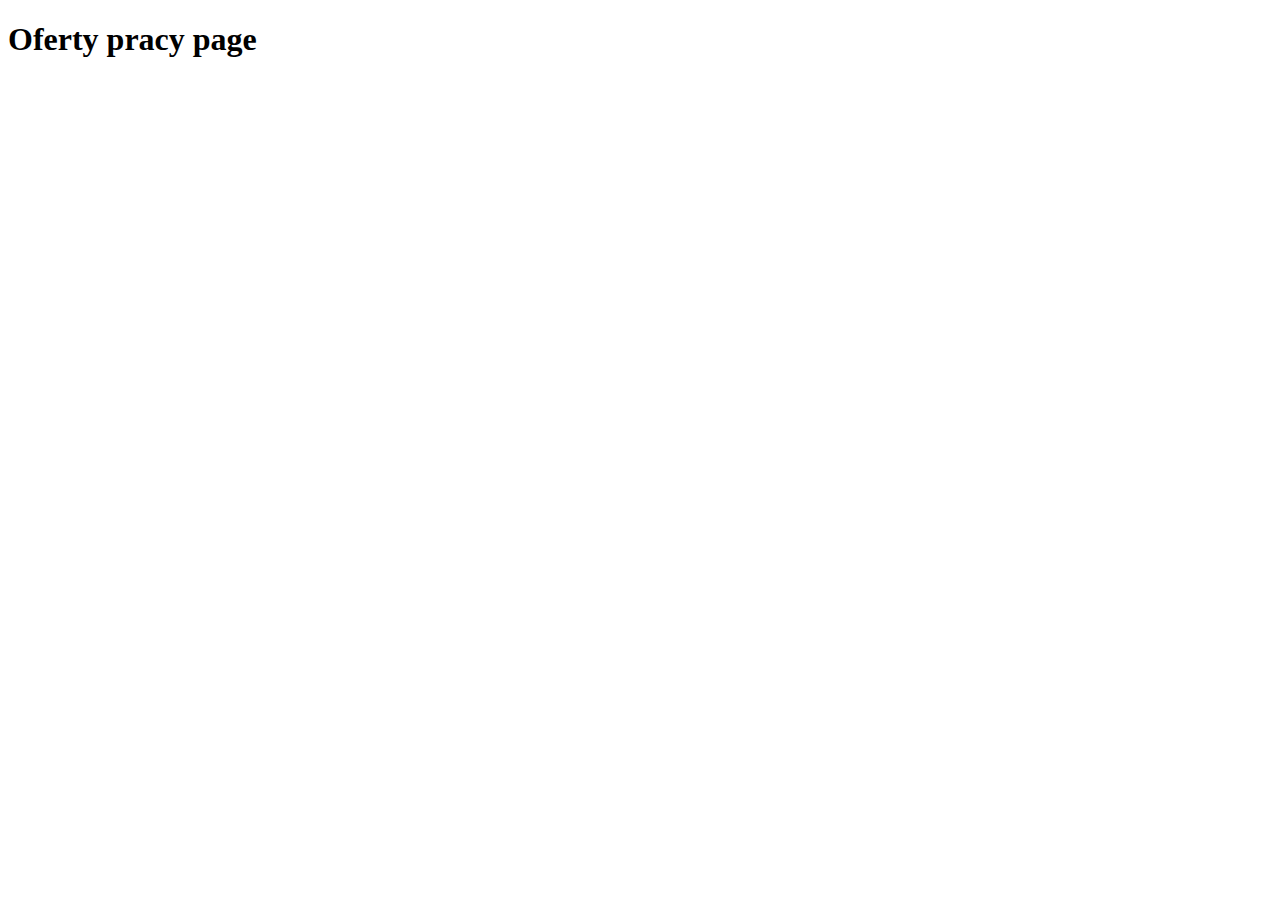
<file: oferty-pracy.html>
<!DOCTYPE html>
<html lang="en">
<head>
    <meta charset="UTF-8">
    <meta name="viewport" content="width=device-width, initial-scale=1.0">
    <title>Document</title>
</head>
<body>
    <h1>Oferty pracy page</h1>
</body>
</html>
</file>
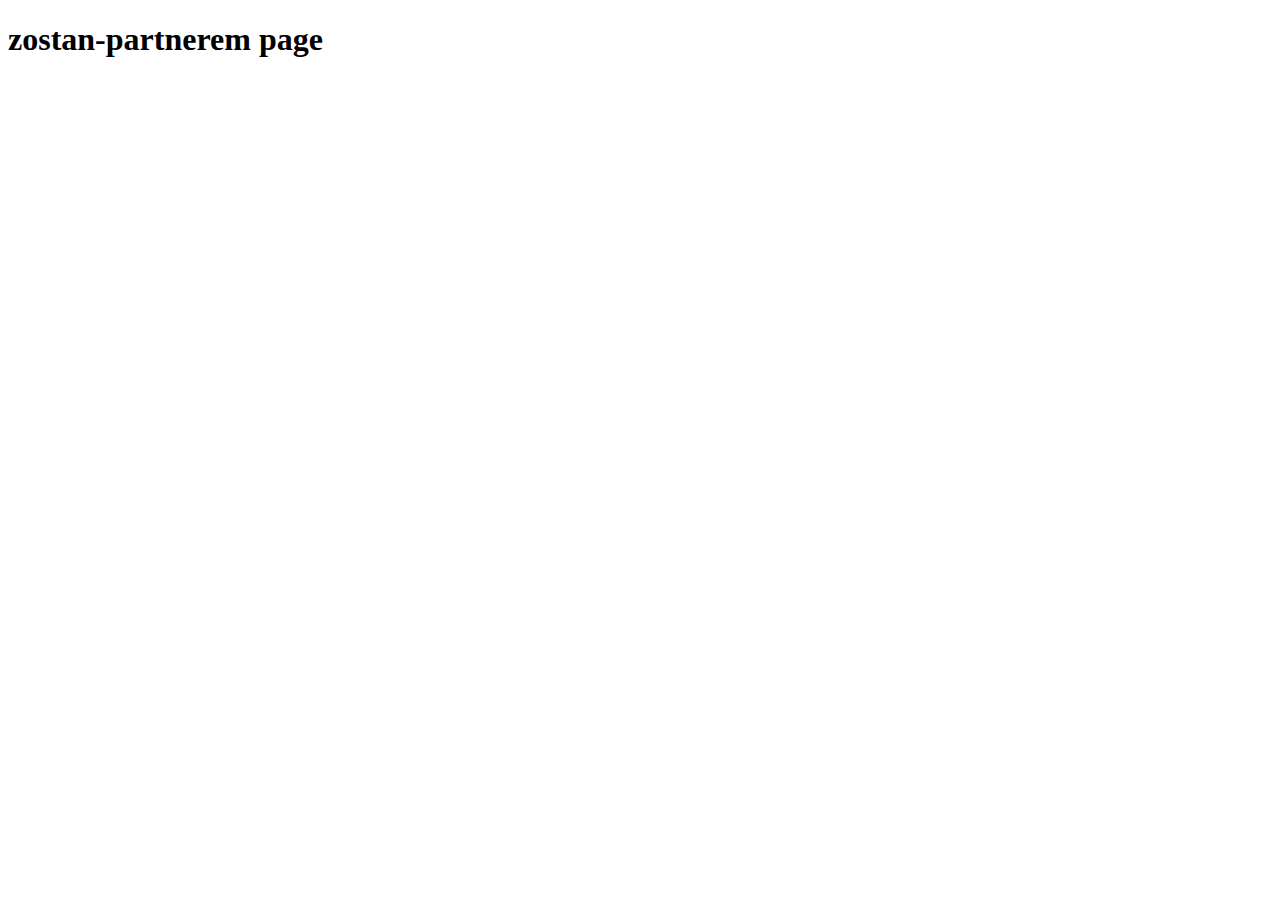
<file: zostan-partnerem.html>
<!DOCTYPE html>
<html lang="en">
<head>
    <meta charset="UTF-8">
    <meta name="viewport" content="width=device-width, initial-scale=1.0">
    <title>Document</title>
</head>
<body>
   <h1>zostan-partnerem page</h1> 
</body>
</html>
</file>
<file: css/styles.css>
:root {
  --dark: #000000;
  --main-white: #ffffff;
  --primary: #48b05d;
  /* --primary: #ff9204; */
  --secondary: #0d270d;
  --gray: #f4f4f4;
  --border-light-color: #e7e7e7;
  --hero-background-color: rgba(26, 26, 26, 0.7);
  --accent-background-color: rgba(42, 65, 42, 0.1);
  --top-background-color: rgba(88, 133, 88, 0.1);
}

html {
  scroll-behavior: smooth;
}
body {
  font-size: 14px;
  color: var(--dark);
  background-color: var(--background-white);
}
img {
  display: block;
  width: 100%;
  height: auto;
}
ul,
ol {
  margin-top: 0;
  margin-bottom: 0;
  padding: 0;
  list-style: none;
}
h1,
h2,
h3,
p {
  margin-top: 0;
  margin-bottom: 0;
}
.ovh {
  display: block;
  position: relative;
  overflow: hidden;
}
.text-animation {
  display: block;
  position: relative;
  transition: transform 0.5s ease;
}

.text-animation::after {
  content: attr(data-text);
  position: absolute;
  top: 136%;
  left: 0;
  right: 0;
  transition: transform 0.5s ease;
}

.ovh:hover .text-animation {
  transform: translateY(-136%);
}

a:-webkit-any-link {
  text-decoration: none;
  color: inherit;
  cursor: pointer;
}
.btn {
  display: flex;
  justify-content: center;
  align-items: center;
  background: transparent;
  border: 2px solid var(--main-white);
  border-radius: 28px;
  color: var(--main-white);
  text-transform: uppercase;
  box-shadow: none;
  transition: all 0.5s ease;
  outline: none;
}
.main__btn {
  display: flex;
  justify-content: center;
  align-items: center;
  border-radius: 28px;
  color: var(--main-white);
  text-transform: uppercase;
  width: 140px;
  height: 44px;
  font-size: 16px;
  background: var(--primary);
  border: 2px solid var(--primary);
  box-shadow: none;
  transition: all 0.5s ease;
  outline: none;
}
.container {
  width: 1400px;
  padding: 0 12px;
  margin: 0 auto;
  /* outline: 1px solid red; */
}

/* --- header---- */
.header__fixed {
  position: fixed;
  top: 0px;
  right: 0px;
  left: 0px;
  z-index: 20;
}
.header__top {
  color: var(--main-white);
  background-color: var(--secondary);
  font-size: 12px;
}
.header__top-inner {
  padding: 6px 0;
  text-align: center;
}
.header__top a {
  text-transform: uppercase;
  color: var(--primary);
  transition: all 0.5s ease;
}
.header__top-sale:hover,
.header__top-sale:focus {
  color: var(--main-white);
}
header {
  border-bottom: 1px solid rgba(0, 0, 0, 0.1);
  background: transparent;
  transition: all 0.3s;
}
.header__bottom {
  background: transparent;
}
.header__bottom-scroll {
  background: var(--main-white);
}
.header__scroll {
  color: var(--dark);
}

.header__inner {
  display: flex;
  justify-content: space-between;
  align-items: center;
  padding-top: 22px;
  padding-bottom: 21px;
  color: var(--main-white);
  transition: all 0.3s ease;
}

.header__inner-scroll {
  padding-top: 12px;
  padding-bottom: 12px;
}

.header__logo {
  display: block;
  width: 112px;
  height: 62px;
  border: 4px solid var(--primary);
  font-size: 30px;
  font-weight: 600;
}
.header__menu-list {
  display: flex;
  gap: 50px;
  font-size: 16px;
}
.header__menu-item {
  position: relative;
}
.header__menu-item:hover,
.header__menu-item:focus {
  color: var(--primary);
}

.header__dropdown-content {
  position: absolute;
  top: 100%;
  left: -25px;
  min-width: 200px;
  background: var(--main-white);
  border-radius: 4px;
  z-index: 12;
  padding: 20px;
  margin-top: 18px;

  display: none;
  flex-direction: column;
  gap: 20px;
}

.header__dropdown-content::after {
  content: '';
  position: absolute;
  top: -8px;
  left: 23px;
  display: block;
  width: 15px;
  height: 15px;
  background: var(--main-white);
  transform: rotate(45deg);
}

.header_contacts {
  position: relative;
  width: 362px;
  display: flex;
  gap: 30px;
  align-items: center;
}
/* .header__dropdown-contacts {
  position: absolute;
  top: 100%;
  left: -25px;
  min-width: 314px;
  background: var(--main-white);
  border-radius: 4px;
  z-index: 12;
  padding: 30px;
  margin-top: 18px;

  display: none;
  flex-direction: column;
  gap: 20px;
}

.header__dropdown-contacts::after {
  content: '';
  position: absolute;
  top: -8px;
  left: 23px;
  display: block;
  width: 15px;
  height: 15px;
  background: var(--main-white);
  transform: rotate(45deg);
} */
.phone {
  display: flex;
  align-items: center;
  font-size: 16px;
  gap: 5px;
  transition: 0.5s ease;
}
.phone:hover,
.phone:focus {
  color: var(--primary);
}

.phone-icon {
  width: 16px;
  height: 16px;
  fill: var(--main-white);
}
.phone:hover .phone-icon,
.phone:focus .phone-icon {
  fill: var(--primary);
}
.phone-scroll {
  fill: var(--dark);
}
.text__border {
  border-bottom: 1px dashed var(--main-white);
}
.text__border:hover,
.text__border:focus {
  border-bottom: 1px dashed var(--primary);
}
.text__border-scroll {
  border-bottom: 1px dashed var(--dark);
}
.language-icon {
  width: 24px;
  height: 24px;
}

/* ---   hero_section   --- */
.hero__section {
  height: 911px;
  color: var(--main-white);
  background-image: linear-gradient(
      var(--secondary),
      var(--hero-background-color)
    ),
    url(../images/visual/d3danimation_bg_3__1920.webp);
}
.hero__inner {
  display: flex;
  align-items: center;
  height: 100%;
}
.hero__content {
  max-width: 700px;
}
.hero__content > h1 {
  font-size: 50px;
  font-weight: bold;
  text-transform: uppercase;
  margin-bottom: 36px;
}
.hero__content > h2 {
  font-size: 16px;
  font-weight: bold;
  text-transform: uppercase;
  margin-bottom: 50px;
}
.hero__section .btn {
  width: 196px;
  height: 52px;
  font-size: 16px;
}

/* ----- oferta__section ------ */
.oferta__inner {
  padding-top: 110px;
  padding-bottom: 90px;
}
.oferta__title {
  font-size: 34px;
  font-weight: 700;
  text-transform: uppercase;
  text-align: center;
  margin-bottom: 30px;
}
.oferta__text {
  font-size: 18px;
  text-align: center;
  margin-bottom: 16px;
}
.oferta__list {
  display: flex;
  flex-wrap: wrap;
  gap: 48px 24px;
}
.oferta__item {
  width: 676px;
  min-height: 530px;
  font-size: 22px;
  text-transform: uppercase;
}
.oferta__img-wrap {
  position: relative;
  overflow: hidden;
}
.oferta__item-img {
  width: 100%;
  transition: transform 0.3s ease;
}
.oferta__item:hover .oferta__item-img {
  transform: scale(1.1);
}
.oferta__item-description {
  display: block;
  text-align: center;
  padding: 30px 0;
}

.oferta__btn {
  width: 230px;
  height: 56px;
  border: 2px solid var(--primary);
  font-size: 16px;
  margin: auto;
  transition: all 0.5s ease;
}

.oferta__btn:hover,
.oferta__btn:focus {
  background: var(--primary);
  color: var(--main-white);
}

/* ----------- visual__section" ------------ */

.visual__section {
  min-height: 620px;
  padding-top: 160px;
  padding-bottom: 180px;
  background-image: linear-gradient(
      var(--secondary),
      var(--hero-background-color)
    ),
    url(../images/visual/d3danimation_bg_3__1920.webp);

  background-position: center;
  background-repeat: no-repeat;
  background-size: cover;
  transition: background-position 0.3s ease;
}
.visual__content {
  width: 1006px;
  margin: auto;
  text-align: center;
  text-transform: uppercase;
  color: var(--main-white);
}

.visual__title {
  font-size: 48px;
  font-weight: 700;
  margin-bottom: 36px;
}

.visual__subtitle {
  font-size: 48px;
  margin-bottom: 50px;
}
.visual__content .main__btn {
  width: 253px;
  height: 54px;
  margin: auto;
}
/* ------------ video__section ------------ */
.video__section {
  position: relative;
}
.video__inner {
  padding-top: 90px;
  padding-bottom: 90px;
}
.video__content {
  width: 676px;
  margin-left: auto;
}
.video__title {
  font-size: 34px;
  font-weight: 700;
  margin-bottom: 30px;
  text-transform: uppercase;
}
.video__text {
  font-size: 18px;
  margin-bottom: 16px;
}
.video__statistic-list {
  padding-top: 20px;
  padding-bottom: 16px;
  display: flex;
  justify-content: space-between;
}
.video__statistic-item {
  width: 33%;
}
.stat-data {
  font-size: 34px;
  font-weight: 700;
  color: var(--primary);
  margin-bottom: 8px;
}
.stat-text {
  font-size: 18px;
  font-weight: 700;
}
.video__image {
  background-repeat: no-repeat;
  background-position: top center;
  background-size: cover;
  position: absolute;
  top: 0;
  left: 0;
  height: 100%;
  width: calc(50% - 156px);
  background-image: linear-gradient(
      var(--top-background-color),
      var(--accent-background-color)
    ),
    url(../images/video/IMG_20210302_205807.webp);
}

.play-icon {
  width: 32px;
  height: 32px;
  fill: var(--main-white);
  margin-right: -17px;
}

.video__btn:hover,
.video__btn:focus {
  background-color: var(--dark);
}

.video__btn {
  display: flex;
  justify-content: center;
  align-items: center;
  width: 140px;
  height: 140px;
  border: 0;
  border-radius: 50%;
  background-color: var(--primary);
  position: absolute;
  right: 0;
  top: 50%;
  transform: translate(50%, -50%);
  transition: all 0.3s ease;
}
/* ---------------- oprosnik__section ---------------- */
.oprosnik__section {
  background: url(../images/footer/footer-bg.webp) repeat-x top left
    var(--secondary);
  background-size: 50% auto;
}
.oprosnik__inner {
  padding-top: 90px;
  padding-bottom: 90px;
}
.oprosnik__title {
  width: 920px;
  font-size: 34px;
  font-weight: 700;
  text-transform: uppercase;
  text-align: center;
  margin: auto;
  margin-bottom: 30px;
  color: var(--main-white);
}
.oprosnik__title strong {
  color: var(--primary);
}
.swiper-pagination-progressbar .swiper-pagination-progressbar-fill {
  background: var(--primary);
  border-radius: 3px;
}

.oprosnik__card {
  width: 1378px;
  background: var(--main-white);
  border-radius: 10px;
  padding: 60px 0;
}
.oprosnik__card-form {
  width: 720px;
  margin: auto;
}
.oprosnik__card-subtitle {
  font-size: 22px;
  font-weight: 500;
  padding-top: 60px;
  margin-bottom: 30px;
  text-align: center;
}
/* ---- radio-button ---- */
.radio {
  height: 50px;
  position: relative;
  padding: 16px 20px 14px 20px;
  border: 1px solid var(--border-light-color);
  border-radius: 10px;
  margin-bottom: 15px;
  transition: all 250ms ease;
}
.radio:hover,
.radio:focus {
  border: 1px solid var(--primary);
}
.radio-checked {
}

.radio input[type='radio'] {
  position: absolute;
  opacity: 0;
}

.radio input[type='radio'] + .radio-label:before {
  content: '';
  border-radius: 100%;
  border: 1px solid var(--border-light-color);
  display: inline-block;
  width: 1.4em;
  height: 1.4em;
  position: relative;
  top: -0.2em;
  margin-right: 1em;
  vertical-align: top;
  cursor: pointer;
  text-align: center;
  transition: all 250ms ease;
}

.radio input[type='radio']:checked + .radio-label:before {
  outline: none;
  border: 1px solid var(--primary);
  background: var(--primary);
}

.radio input[type='radio']:focus + .radio-label:before {
  outline: none;
  border: 1px solid var(--primary);
}

.radio input[type='radio'] + .radio-label:empty:before {
  margin-right: 0;
}
.radio:has(input[type='radio']:checked),
.radio:has(input[type='radio']:not(:checked)):hover {
  background: rgba(72, 176, 93, 0.06);
  border-color: var(--primary);
}
/* ----- oprosnik-form -------- */

.oprosnik-form__submit {
  width: 720px;
  min-height: 376px;
  color: var(--dark);
}

.oprosnik-form__input-wrapper {
  margin-top: 8px;
  margin-bottom: 24px;
  padding: 11px 0;
  border: 2px solid var(--border-light-color);
  border-radius: 28px;
}

.oprosnik-form__userdata {
}
.oprosnik-form__userdata:after {
  content: '*';
  color: #dc2f2f;
  margin-left: 1px;
}
.oprosnik-form__input {
  background: transparent;
  border: none;
  outline: transparent;
}
.oprosnik-form__input::placeholder {
  font-size: 16px;
  color: var(--gray);
  opacity: 0.4;
}

/* ---------------- portfolio__section ---------------- */
.portfolio__inner {
  padding-top: 110px;
  padding-bottom: 90px;
}
.portfolio__title {
  font-size: 34px;
  font-weight: 700;
  text-transform: uppercase;
  margin-bottom: 30px;
  text-align: center;
}

.porfolio__list {
  height: 650px;
  display: grid;
  grid-template-columns: repeat(5, 1fr);
  grid-template-rows: repeat(2, 320px);
  grid-column-gap: 10px;
  grid-row-gap: 10px;
  margin-bottom: 48px;
}

.portfolio__item {
  position: relative;
  overflow: hidden;
}
.portfolio__item:hover .portfolio__item-img {
  transform: scale(1.1);
}
.portfolio__item-img {
  width: 100%;
  height: 100%;
  object-fit: cover;
  transition: transform 0.3s ease;
}
.div1 {
  grid-area: 1 / 1 / 3 / 3;
}
.div2 {
  grid-area: 1 / 3 / 2 / 5;
}
.div3 {
  grid-area: 1 / 5 / 2 / 6;
}
.div4 {
  grid-area: 2 / 3 / 3 / 4;
}
.div5 {
  grid-area: 2 / 4 / 3 / 6;
}

.portfolio__btn {
  width: 263px;
  height: 56px;
  border: 2px solid var(--primary);
  font-size: 16px;
  margin: auto;
}
.portfolio__btn:hover,
.portfolio__btn:focus {
  background: var(--primary);
  color: var(--main-white);
}

/* ----------- form__section------------ */
.form__section {
  position: relative;
  min-height: 400px;
  background-image: linear-gradient(
      var(--top-background-color),
      var(--accent-background-color)
    ),
    url(../images/footer/footer-bg.webp);
  background-position: center;
  background-repeat: no-repeat;
  background-size: cover;
}
.form__inner {
  padding-top: 110px;
  padding-bottom: 90px;
  color: var(--main-white);
}
.form__submit {
  position: relative;
  width: 640px;
  min-height: 376px;
}
.form__title {
  margin-bottom: 30px;
  font-size: 34px;
  text-transform: uppercase;
  font-weight: 700;
}
.form__subtitle {
  margin-bottom: 24px;
  font-size: 18px;
}

.form__input-wrapper {
  margin-bottom: 24px;
  padding: 11px 0;
  border-bottom: 2px solid rgba(255, 255, 255, 0.2);
}
.form__input {
  background: transparent;
  border: none;
  outline: transparent;
  color: var(--main-white);
}
.form__input::placeholder {
  font-size: 16px;
  color: var(--gray);
  opacity: 0.4;
}
.form__notification {
  opacity: 0.7;
  position: absolute;
  right: 0;
  bottom: 32px;
}
.form__image {
  position: absolute;
  top: 0;
  right: 0;
  height: 100%;
  width: 50%;
  background-repeat: no-repeat;
  background-position: center center;
  background-size: cover;
  background-image: linear-gradient(
      var(--top-background-color),
      var(--accent-background-color)
    ),
    url(../images/form/IMG_20210920_165708.webp);
}
/* ----------- reviews__section -------------- */
.reviews__section {
  background: var(--gray);
}

.reviews__inner {
  padding-top: 110px;
  padding-bottom: 90px;
}

.reviews__title {
  font-size: 34px;
  font-weight: 700;
  text-transform: uppercase;
  margin-bottom: 30px;
  text-align: center;
}

.reviews__card {
  background: var(--main-white);
  width: 668px;
  min-height: 386px;
  padding: 60px;
  padding-top: 10px;
  margin-bottom: 60px;
}
.card__top {
  display: flex;
  flex-direction: column;
  align-items: center;
  margin: auto;
  margin-bottom: 30px;
}
.card-logo {
  width: 48px;
  height: 48px;
}
.card-stars {
  width: 100px;
  height: 60px;
}

.card__text {
  font-size: 18px;
  opacity: 0.7;
  font-style: italic;
  text-align: center;
  margin-bottom: 20px;
}
.card__subtitle {
  font-size: 18px;
  font-weight: 600;
  text-align: center;
}

.reviews__swiper-button-next {
  display: none;
}
.reviews__swiper-button-prev {
  display: none;
}
@media screen and (min-width: 1500px) {
  .reviews__swiper-button-next {
    /* display: flex; */
    width: 50px;
    height: 50px;
    outline: none;
    color: var(--dark);
    border: 2px solid var(--primary);
    border-radius: 50%;
  }
  .reviews__swiper-button-next::after {
    content: '→';
    font-size: 25px;
  }
  .reviews__swiper-button-prev {
    /* display: flex; */
    width: 50px;
    height: 50px;
    outline: none;
    color: var(--dark);
    border: 2px solid var(--primary);
    border-radius: 50%;
  }

  .reviews__swiper-button-prev::after {
    content: '←';
    font-size: 25px;
  }
}

/* ----------- contact__section ------------ */
.contact__inner {
  padding-top: 90px;
  padding-bottom: 90px;
  display: flex;
  align-items: center;
  justify-content: space-between;
}
.contact__content {
  width: 443px;
  padding: 48px;
  display: flex;
  flex-direction: column;
}
.contact__title {
  font-size: 34px;
  font-weight: 700;
  padding-top: 20px;
  margin-bottom: 30px;
  text-transform: uppercase;
}
.contact__phone {
  font-size: 24px;
  margin-bottom: 12px;
}
.contact__email {
  font-size: 18px;
  padding-top: 20px;
  margin-bottom: 12px;
}
.contact__text {
  font-size: 18px;
  margin-bottom: 30px;
}
.contact__btn {
  width: 155px;
  height: 56px;
  border: 2px solid var(--primary);
  font-size: 16px;
}
.contact__btn:hover,
.contact__btn:focus {
  background: var(--primary);
  color: var(--main-white);
}
.contact__map {
  width: 909px;
  height: 580px;
}
.contact__map > iframe {
  width: 100%;
  height: 100%;
}
/* ------- footer ----------- */

.footer {
  min-height: 400px;
  background-image: linear-gradient(
      var(--secondary),
      var(--hero-background-color)
    ),
    url(../images/footer/footer-bg.webp);
  background-position: center;
  background-repeat: no-repeat;
  background-size: cover;
}
.footer__inner {
  padding-top: 80px;
  padding-bottom: 35px;
}
.footer__main {
  color: var(--main-white);
  display: flex;
  justify-content: space-between;
  padding-bottom: 45px;
  border-bottom: 1px solid rgba(255, 255, 255, 0.1);
}

.footer__logo {
  display: block;
  width: 160px;
  height: 90px;
  border: 4px solid var(--primary);
  font-size: 48px;
  font-weight: 600;
}

.footer__menu-list {
  display: grid;
  gap: 20px;
  font-size: 18px;
  max-width: 676px;
}

/* Две колонки при ширине экрана до 1200px */
@media (max-width: 1200px) {
  .footer__menu-list {
    grid-template-columns: repeat(2, 1fr);
  }
}

/* Три колонки при ширине экрана больше 1200px */
@media (min-width: 1201px) {
  .footer__menu-list {
    grid-template-columns: repeat(3, 1fr);
  }
}
.footer__menu-item {
  width: 225px;
}
.footer__menu-item:hover,
.footer__menu-item:focus {
  color: var(--primary);
}

.footer__contacts {
  display: flex;
  flex-direction: column;
  align-items: flex-end;
  gap: 12px;
  font-size: 18px;
}
.footer__contacts .email {
  padding-top: 10px;
}
.footer__bottom {
  display: flex;
  gap: 305px;
  align-items: center;
  padding-top: 35px;
}
.copyright {
  color: rgba(255, 255, 255, 0.5);
  font-size: 15px;
}
.social__list {
  display: flex;
  gap: 10px;
}
.social__item {
  width: 34px;
  height: 34px;
  border-radius: 50%;
  background-color: var(--primary);
}

/* <!-- =========== modal-advert =========== --> */

.backdrop {
  width: 100vw;
  height: 100vh;
  position: fixed;
  z-index: 999;
  top: 0;
  bottom: 0;
  left: 0;
  right: 0;
  background: var(--hero-background-color);
  display: none;
  align-items: center;
  justify-content: center;
}
.modal__inner {
  position: relative;
  width: 790px;
  height: 790px;
  background-image: url(../images/black-abstract-sand-beach-background_326595-1.webp);
  background-position: center;
  background-repeat: no-repeat;
  background-size: cover;
  color: var(--main-white);
  font-size: 48px;
  font-weight: 700;
  display: flex;
  align-items: center;
  justify-content: center;
  text-align: center;
}
.close-icon {
  position: absolute;
  top: 16px;
  right: 16px;
  fill: var(--main-white);
}
</file>
<file: css/grafiki.css>
.header__bottom-grafiki {
  background-color: var(--secondary);
  height: 141px;
}
.constructor {
  position: relative;
}

.constructor__title {
  text-align: center;
  padding-top: 35px;
  padding-bottom: 35px;
  font-size: 44px;
  font-weight: 700;
  text-transform: uppercase;
}

.constructor__inner {
  position: relative;
}

.constructor__img {
  width: 100%;
}

.top {
  position: absolute;
  right: 0;
  left: 13px;
  top: 45px;
  height: 491px;
  background: #dddddd;
  z-index: -1;
  width: 1370px;
}

.middle {
  position: absolute;
  top: 364px;
  left: 359px;
  width: 697px;
  height: 159px;
  background: #dddddd;
  z-index: -1;
  display: flex;
  justify-content: center;
  align-items: center;
}

.middle img {
  width: 100%;
  height: 100%;
  object-fit: cover;
}

.bottom {
  position: absolute;
  right: 0;
  left: 13px;
  bottom: 0;
  height: 277px;
  background: #dddddd;
  z-index: -1;
  width: 1370px;
}

.buttons {
  position: absolute;
  left: 60px;
  bottom: 45px;
}

.buttons button {
  margin-right: 10px;
  padding: 10px;
  cursor: pointer;
  background-color: var(--primary);
}

.image-options {
  display: flex;
  justify-content: center;
  margin: 20px 0;
}

.image-options img {
  width: 288px;
  height: 70px;
  margin: 0 10px;
  cursor: pointer;
  border: 2px solid transparent;
  transition: border-color 0.3s;
}

.image-options img:hover {
  border-color: var(--primary);
}

/* ---------- canvas ------------- */

.constructor__paneli {
  background: var(--gray);
}

.constructor__paneli__wrapper {
  width: 1170px;
  /* height: 580px; */
  display: flex;
  gap: 10px;
  margin: auto;
  background: #cdcdcd;
  padding: 10px;

  outline: 1px solid red;
}

.constructor__paneli-ui {
  width: 750px;
}

.constructor__paneli-viewport {
  position: relative;
  height: 425px;
  margin-bottom: 10px;
  border: 2px dashed #373737;
  background-image: url(../images/constructor__no-photo.png);
  background-position: 50% 50%;
  background-repeat: no-repeat;
}

  /* .constructor__paneli-viewport:not([style="background-image: url(../images/constructor__no-photo.png)"]) ~ .constructor__canvas { 
    pointer-events: auto;
 } */
 .constructor__canvas {
    width: 750px;
    height: 425px;
    /* pointer-events: none; */
    pointer-events: auto;
    
  }
.constructor__add-photo--overlay {
  position: absolute;
  bottom: 80px;
  left: 50%;
  z-index: 1;
  margin-left: -77px;
}
.button--info {
  padding: 10px 25px;
  font-size: 16px;
  color: var(--main-white);
  background-image: linear-gradient(to bottom, var(--primary), var(--primary));
  border-radius: 28px;
  width: 175px;
}
#the-file-input {
  display: none;
}

.constructor__paneli-instruction {
  background: #373737;
  padding: 5px;
  display: flex;
  gap: 46px;
}
.constructor__info-list {
  list-style: decimal;
  color: var(--main-white);
  display: flex;
  flex-direction: column;
  justify-content: center;
  gap: 10px;
}
.constructor__paneli-variants {
}

.image-variant {
  width: 288px;
  height: 70px;
  margin: 0 10px;
  cursor: pointer;
  border: 2px solid transparent;
  transition: border-color 0.3s;
}
</file>
